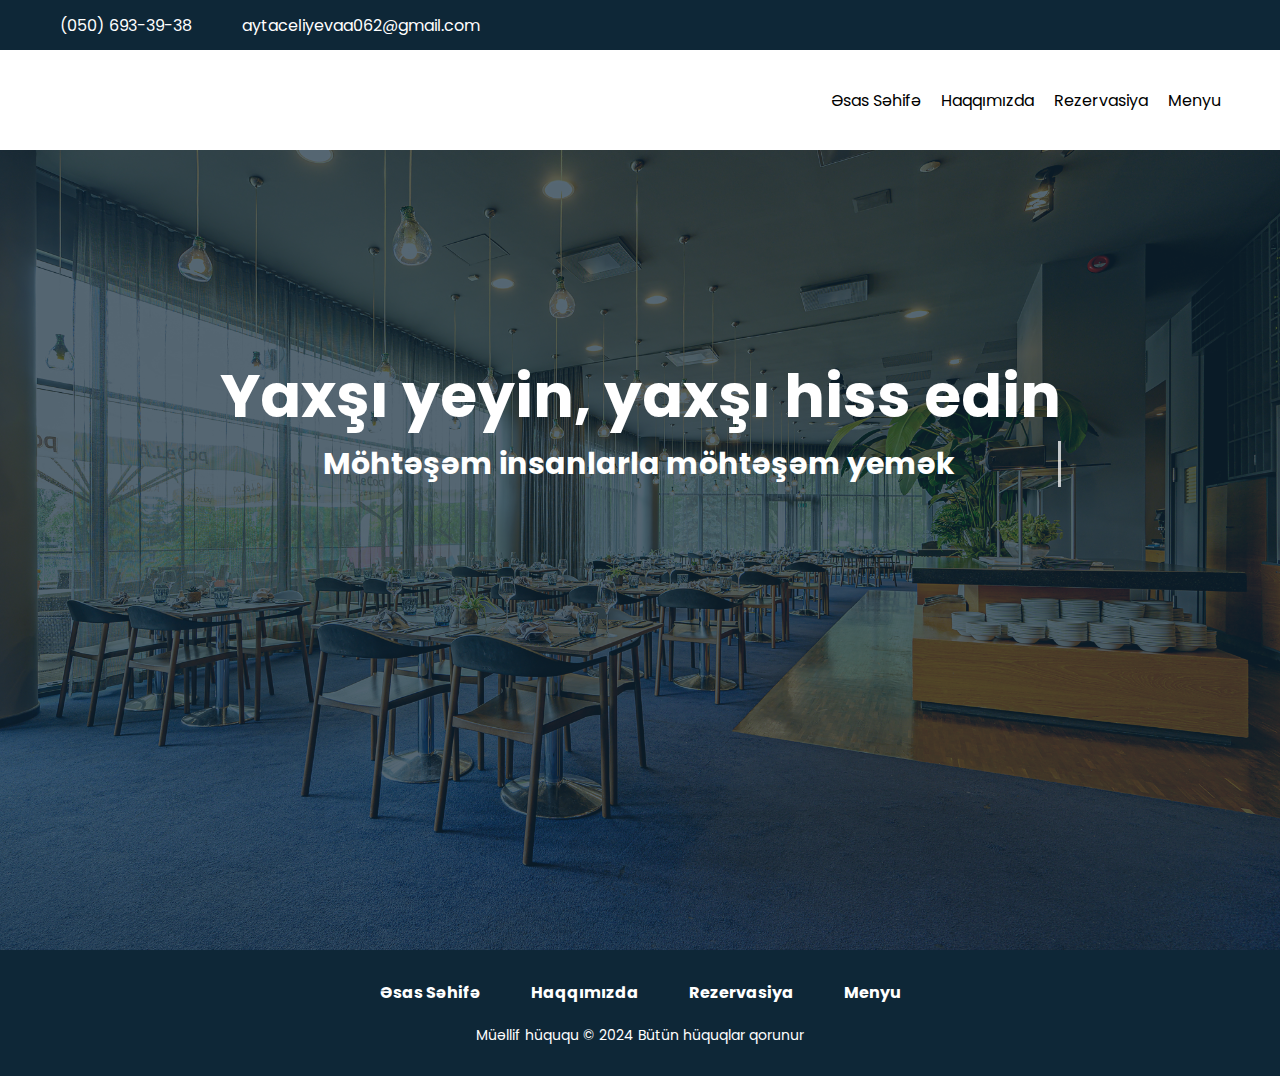
<file: index.html>
<!DOCTYPE html>
<html lang="en">
	<head>
		<meta charset="UTF-8" />
		<meta name="viewport" content="width=device-width, initial-scale=1.0" />
		<link rel="stylesheet" href="./index.css" />
		<link rel="stylesheet" href="./footer.css" />
		<link rel="stylesheet" href="./header.css" />

		<link
			rel="stylesheet"
			href="https://cdnjs.cloudflare.com/ajax/libs/font-awesome/6.2.1/css/all.min.css"
			integrity="sha512-MV7K8+y+gLIBoVD59lQIYicR65iaqukzvf/nwasF0nqhPay5w/9lJmVM2hMDcnK1OnMGCdVK+iQrJ7lzPJQd1w=="
			crossorigin="anonymous"
			referrerpolicy="no-referrer"
		/>
		<title>Lokma Baku</title>
	</head>
	<body>
		<div class="dark_bg">
			<div class="container">
				<div class="topbar">
					<ul>
						<li>
							<a href="tel:(050) 693-39-38"
								><i class="fa-solid fa-phone"></i
								><span class="contact-text"> (050) 693-39-38 </span>
							</a>
						</li>
						<li>
							<a href="mailto:aytaceliyevaa062@gmail.com"
								><i class="fa-solid fa-envelope"></i>
								<span class="contact-text">aytaceliyevaa062@gmail.com</span>
							</a>
						</li>
					</ul>
					<ul>
						<li>
							<a
								href="https://www.facebook.com/people/Lokma-Baku/61553702518374/"
								><i class="fa-brands fa-facebook"></i
							></a>
						</li>
						<li>
							<a href="https://www.instagram.com/lokmabaku/"
								><i class="fa-brands fa-instagram"></i
							></a>
						</li>
					</ul>
				</div>
			</div>
		</div>
		<div class="container">
			<header>
				<h1 class="logo">Lokma Baku</h1>
				<ul class="header-dropdown" id="menu">
					<li><a href="./index.html">Əsas Səhifə</a></li>
					<li><a href="./haqqimizda.html">Haqqımızda</a></li>
					<li><a href="./elaqe.html">Rezervasiya</a></li>
					<li class="has-dropdown">
						<a href="#">Menyu<i class="fa-solid fa-chevron-down"></i></a>
						<ul class="dropdown">
							<li><a href="./menyu.html">Lokma Baku Milli Mətbəx Setlər</a></li>
							<li><a href="./breakfast.html">Səhər yeməyi</a></li>
							<li><a href="./suplar.html">Suplar</a></li>
							<li><a href="./salatlar.html">Salatlar</a></li>
							<li><a href="./Pizzalar.html">Pizzalar</a></li>
							<li><a href="./Burgerler.html">Burgerlər</a></li>
							<li><a href="./Kabablar.html">Kabablar</a></li>
							<li><a href="./anayemekler.html">Ana yeməklər</a></li>
							<li><a href="./şirniyyatlar.html">Şirniyyatlar</a></li>
							<li><a href="./Çaylar.html">Çaylar</a></li>
							<li>
								<a href="./sərinləşdirici içkilər.html">Sərinləndirici içkilər</a>
							</li>
							<li><a href="./meyve.html">Meyvə şirələri</a></li>
						</ul>
					</li>
				</ul>
				<div id="burger-menu" class="burger-menu">
					<i class="fa-solid fa-bars"></i>
				</div>
			</header>
		</div>
		<section class="hero">
			<div class="hero-text">
				<h1>Yaxşı yeyin, yaxşı hiss edin</h1>
				<h2>Möhtəşəm insanlarla möhtəşəm yemək</h2>
			</div>
		</section>

		<footer class="footer">
			<div class="container">
				<div class="footer-top">
					<ul class="footer-menu">
						<li><a href="./index.html">Əsas Səhifə</a></li>
						<li><a href="./haqqimizda.html">Haqqımızda</a></li>
						<li><a href="./elaqe.html">Rezervasiya</a></li>
						<li><a href="./menyu.html">Menyu</a></li>
					</ul>
				</div>
				<div class="footer-bottom">
					<p>Müəllif hüququ © 2024 Bütün hüquqlar qorunur</p>
				</div>
			</div>
		</footer>
	</body>
	<script src="./index.js"></script>
</html>
</file>
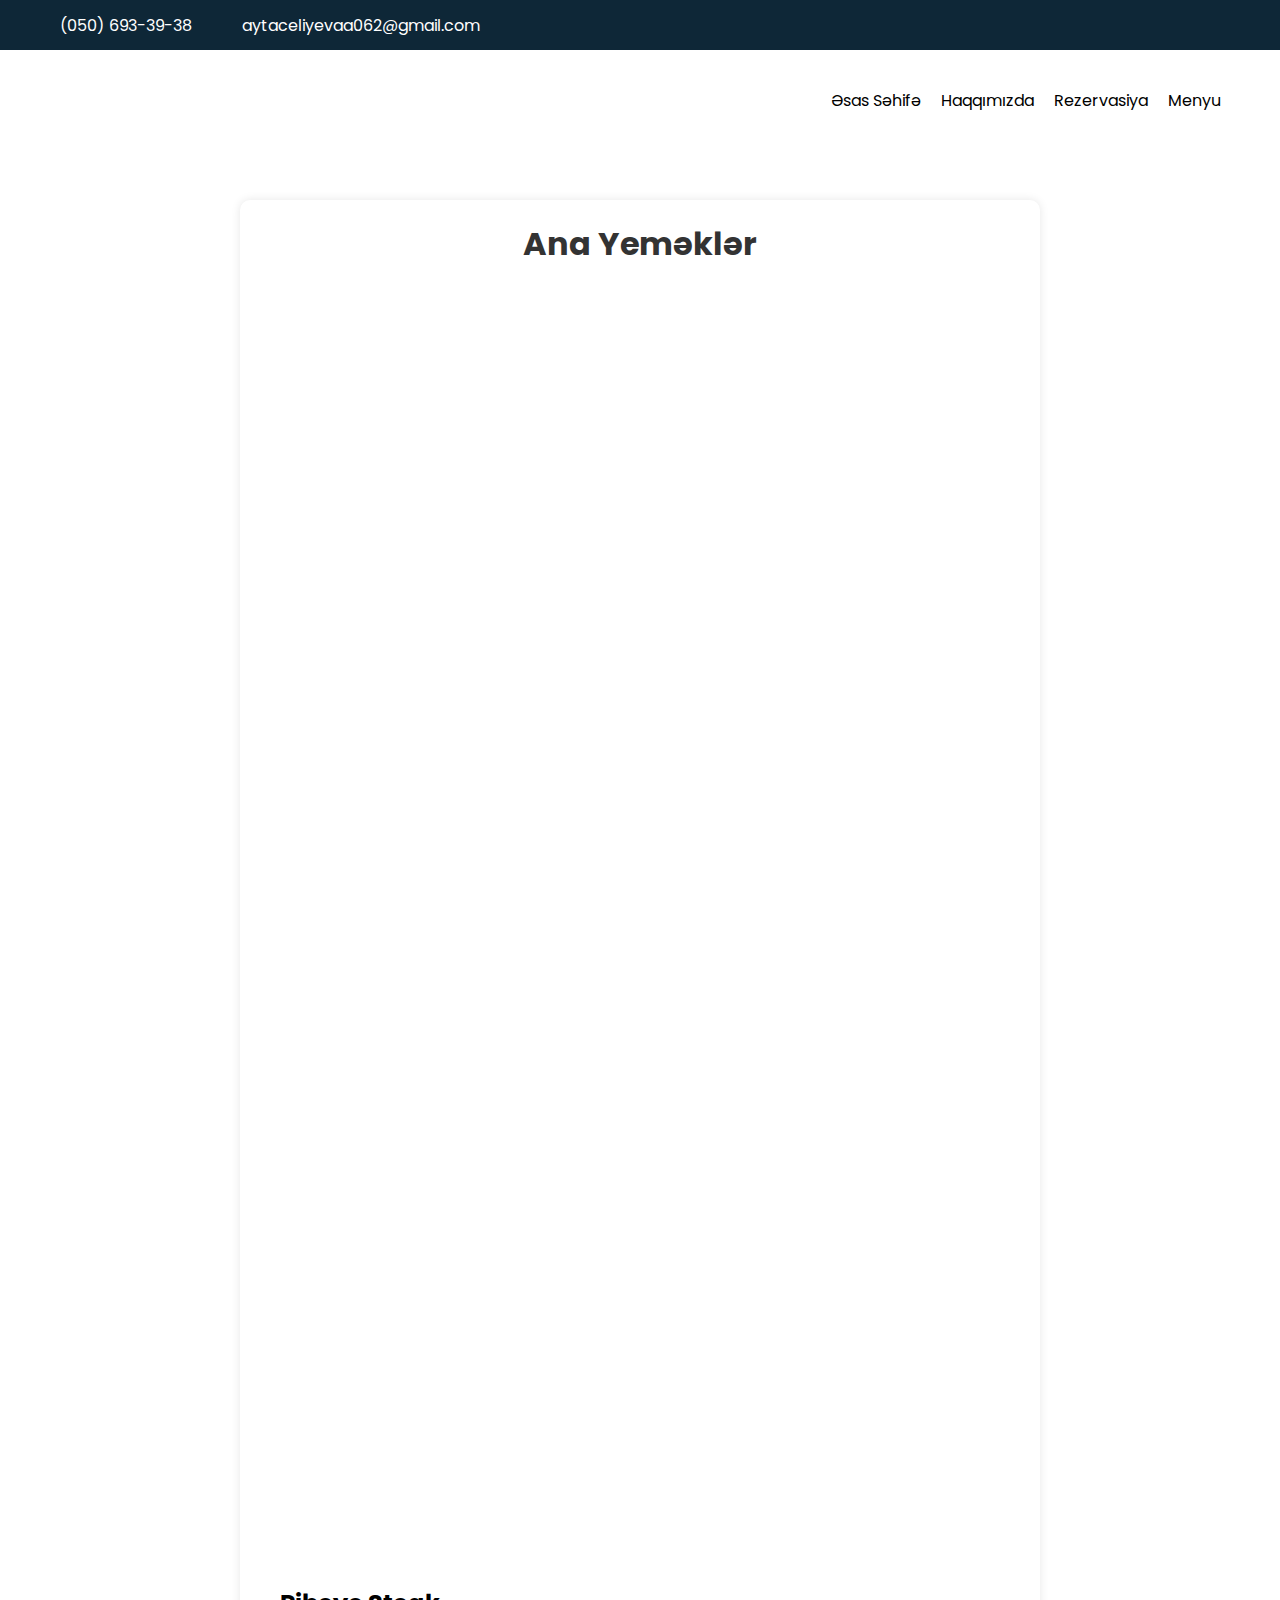
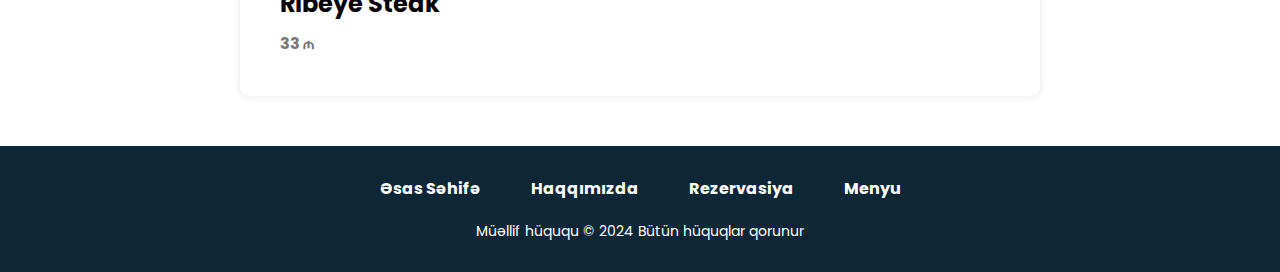
<file: anayemekler.html>
<!DOCTYPE html>
<html lang="en">
	<head>
		<meta charset="UTF-8" />
		<meta http-equiv="X-UA-Compatible" content="IE=edge" />
		<meta name="viewport" content="width=device-width, initial-scale=1.0" />
		<link rel="stylesheet" href="./menyu.css" />
		<link rel="stylesheet" href="./footer.css" />
		<link rel="stylesheet" href="./header.css" />
		<link
			rel="stylesheet"
			href="https://cdnjs.cloudflare.com/ajax/libs/font-awesome/6.2.1/css/all.min.css"
			integrity="sha512-MV7K8+y+gLIBoVD59lQIYicR65iaqukzvf/nwasF0nqhPay5w/9lJmVM2hMDcnK1OnMGCdVK+iQrJ7lzPJQd1w=="
			crossorigin="anonymous"
			referrerpolicy="no-referrer"
		/>
		<title>Lokma Baku</title>
	</head>
	<body>
		<div class="dark_bg">
			<div class="container">
				<div class="topbar">
					<ul>
						<li>
							<a href="tel:(050) 693-39-38"
								><i class="fa-solid fa-phone"></i
								><span class="contact-text"> (050) 693-39-38 </span>
							</a>
						</li>
						<li>
							<a href="mailto:aytaceliyevaa062@gmail.com"
								><i class="fa-solid fa-envelope"></i>
								<span class="contact-text">aytaceliyevaa062@gmail.com</span>
							</a>
						</li>
					</ul>
					<ul>
						<li>
							<a
								href="https://www.facebook.com/people/Lokma-Baku/61553702518374/"
								><i class="fa-brands fa-facebook"></i
							></a>
						</li>
						<li>
							<a href="https://www.instagram.com/lokmabaku/"
								><i class="fa-brands fa-instagram"></i
							></a>
						</li>
					</ul>
				</div>
			</div>
		</div>
		<div class="container">
			<header>
				<h1 class="logo">Lokma Baku</h1>
				<ul class="header-dropdown" id="menu">
					<li><a href="./index.html">Əsas Səhifə</a></li>
					<li><a href="./haqqimizda.html">Haqqımızda</a></li>
					<li><a href="./elaqe.html">Rezervasiya</a></li>
					<li class="has-dropdown">
						<a href="#">Menyu<i class="fa-solid fa-chevron-down"></i></a>
						<ul class="dropdown">
							<li><a href="./menyu.html">Lokma Baku Milli Mətbəx Setlər</a></li>
							<li><a href="./breakfast.html">Səhər yeməyi</a></li>
							<li><a href="./suplar.html">Suplar</a></li>
							<li><a href="./salatlar.html">Salatlar</a></li>
							<li><a href="./Pizzalar.html">Pizzalar</a></li>
							<li><a href="./Burgerler.html">Burgerlər</a></li>
							<li><a href="./Kabablar.html">Kabablar</a></li>
							<li><a href="./anayemekler.html">Ana yeməklər</a></li>
							<li><a href="./şirniyyatlar.html">Şirniyyatlar</a></li>
							<li><a href="./Çaylar.html">Çaylar</a></li>
							<li>
								<a href="./sərinləşdirici içkilər.html">Sərinləndirici içkilər</a>
							</li>
							<li><a href="./meyve.html">Meyvə şirələri</a></li>
						</ul>
					</li>
				</ul>
				<div id="burger-menu" class="burger-menu">
					<i class="fa-solid fa-bars"></i>
				</div>
			</header>
		</div>

		<div class="menu">
			<h1>Ana Yeməklər</h1>
			<div class="menu-items">
				<div class="menu-item">
					<img src="./images/anayemek1.jpg" alt="Karri souslu toyuq" />
					<div class="details">
						<h2>Karri souslu toyuq</h2>
						<p class="item-description">
							Toyuq filesi, Göbələk, Rəngli bibər, Karrili qaymaq, Qarışıq
							göyərti, Fri kartof
						</p>
						<span class="price">14 ₼</span>
					</div>
				</div>
				<div class="menu-item">
					<img src="./images/anayemek2.jpg" alt="Qrill Toyuq" />
					<div class="details">
						<h2>Qrill Toyuq</h2>
						<span class="price">14 ₼</span>
					</div>
				</div>
				<div class="menu-item">
					<img src="./images/anayemek3.jpg" alt="Toyuq Langet" />
					<div class="details">
						<h2>Toyuq Langet</h2>
						<span class="price">12 ₼</span>
					</div>
				</div>
				<div class="menu-item">
					<img src="./images/anayemek4.jpg" alt="Lokma Steak" />
					<div class="details">
						<h2>Lokma Steak</h2>
						<p class="item-description">
							Can əti, Kartof püresi, Qarışıq salat, Çeri pomidor
						</p>
						<span class="price">28 ₼</span>
					</div>
				</div>
				<div class="menu-item">
					<img src="./images/anayemek5.jpg" alt="Toyuq Şinitzel" />
					<div class="details">
						<h2>Toyuq Şinitzel</h2>
						<p class="item-description">
							Panirlənmiş toyuq şinitzeli, Kartof salatı, Qarışıq göyərti,
							Ədviyyatlı kərə yağı
						</p>
						<span class="price">14 ₼</span>
					</div>
				</div>
				<div class="menu-item">
					<img src="./images/anayemek6.jpg" alt="Göbələk soslu toyuq" />
					<div class="details">
						<h2>Göbələk soslu toyuq</h2>
						<p class="item-description">
							Qril toyuq filesi, Qarışıq göyərti , Kartof fri, Qaymaqlı göbələk
							sos
						</p>
						<span class="price">15 ₼</span>
					</div>
				</div>
				<div class="details">
					<h2>Ribeye Steak</h2>
					<span class="price">33 ₼</span>
				</div>
			</div>
		</div>

		<footer class="footer">
			<div class="container">
				<div class="footer-top">
					<ul class="footer-menu">
						<li><a href="./index.html">Əsas Səhifə</a></li>
						<li><a href="./haqqimizda.html">Haqqımızda</a></li>
						<li><a href="./elaqe.html">Rezervasiya</a></li>
						<li><a href="./menyu.html">Menyu</a></li>
					</ul>
				</div>
				<div class="footer-bottom">
					<p>Müəllif hüququ © 2024 Bütün hüquqlar qorunur</p>
				</div>
			</div>
		</footer>

		<script src="./index.js"></script>
	</body>
</html>
</file>
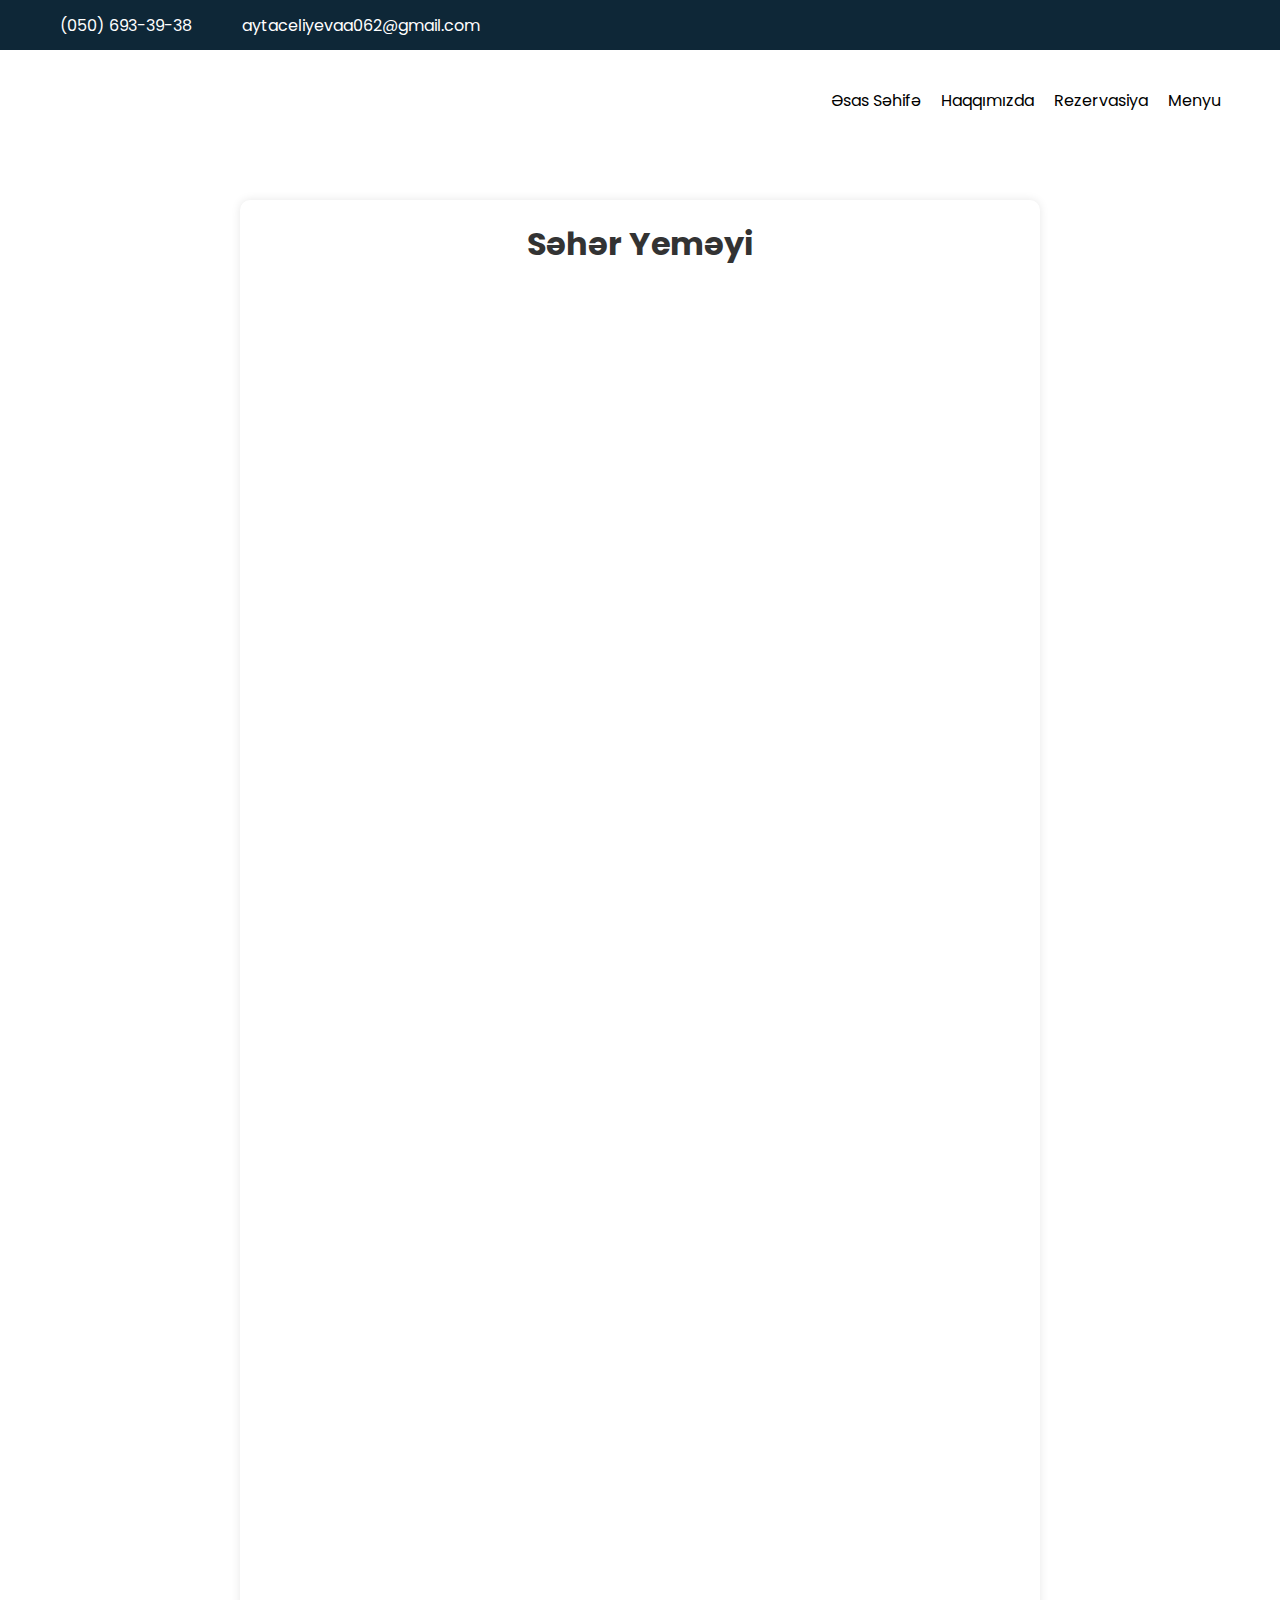
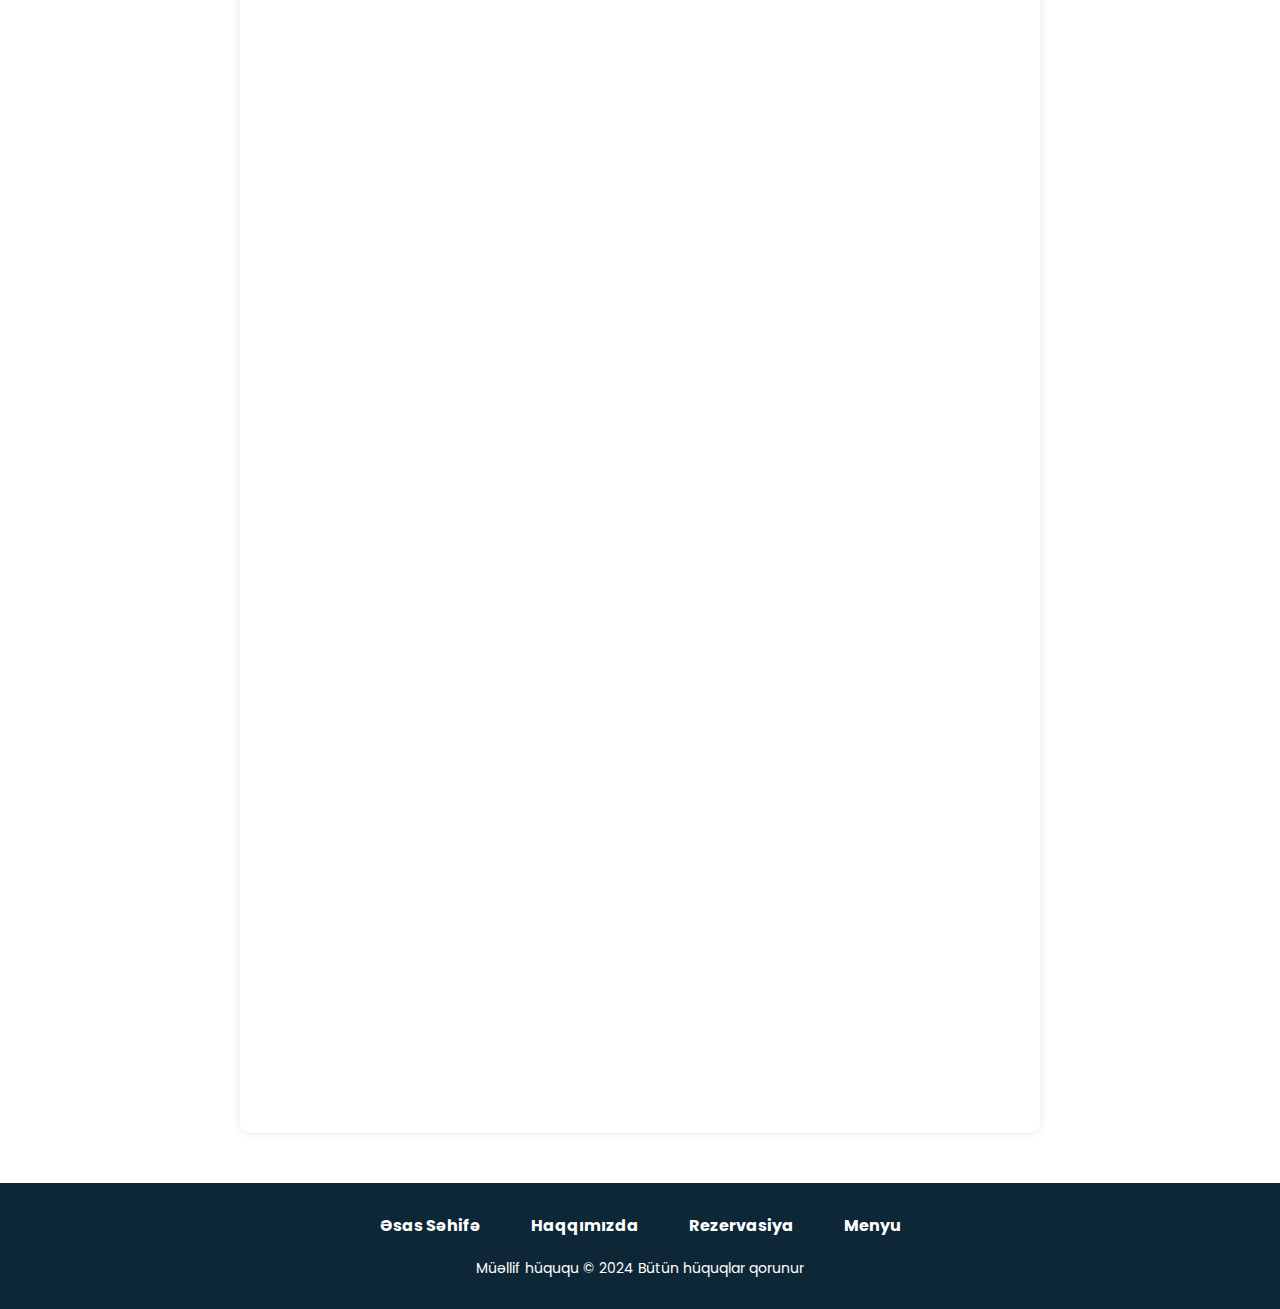
<file: breakfast.html>
<!DOCTYPE html>
<html lang="en">
	<head>
		<meta charset="UTF-8" />
		<meta http-equiv="X-UA-Compatible" content="IE=edge" />
		<meta name="viewport" content="width=device-width, initial-scale=1.0" />
		<link rel="stylesheet" href="./menyu.css" />
		<link rel="stylesheet" href="./footer.css" />
		<link rel="stylesheet" href="./header.css" />
		<link
			rel="stylesheet"
			href="https://cdnjs.cloudflare.com/ajax/libs/font-awesome/6.2.1/css/all.min.css"
			integrity="sha512-MV7K8+y+gLIBoVD59lQIYicR65iaqukzvf/nwasF0nqhPay5w/9lJmVM2hMDcnK1OnMGCdVK+iQrJ7lzPJQd1w=="
			crossorigin="anonymous"
			referrerpolicy="no-referrer"
		/>
		<title>Lokma Baku</title>
	</head>
	<body>
		<div class="dark_bg">
			<div class="container">
				<div class="topbar">
					<ul>
						<li>
							<a href="tel:(050) 693-39-38"
								><i class="fa-solid fa-phone"></i
								><span class="contact-text"> (050) 693-39-38 </span>
							</a>
						</li>
						<li>
							<a href="mailto:aytaceliyevaa062@gmail.com"
								><i class="fa-solid fa-envelope"></i>
								<span class="contact-text">aytaceliyevaa062@gmail.com</span>
							</a>
						</li>
					</ul>
					<ul>
						<li>
							<a
								href="https://www.facebook.com/people/Lokma-Baku/61553702518374/"
								><i class="fa-brands fa-facebook"></i
							></a>
						</li>
						<li>
							<a href="https://www.instagram.com/lokmabaku/"
								><i class="fa-brands fa-instagram"></i
							></a>
						</li>
					</ul>
				</div>
			</div>
		</div>
		<div class="container">
			<header>
				<h1 class="logo">Lokma Baku</h1>
				<ul class="header-dropdown" id="menu">
					<li><a href="./index.html">Əsas Səhifə</a></li>
					<li><a href="./haqqimizda.html">Haqqımızda</a></li>
					<li><a href="./elaqe.html">Rezervasiya</a></li>
					<li class="has-dropdown">
						<a href="#">Menyu<i class="fa-solid fa-chevron-down"></i></a>
						<ul class="dropdown">
							<li><a href="./menyu.html">Lokma Baku Milli Mətbəx Setlər</a></li>
							<li><a href="./breakfast.html">Səhər yeməyi</a></li>
							<li><a href="./suplar.html">Suplar</a></li>
							<li><a href="./salatlar.html">Salatlar</a></li>
							<li><a href="./Pizzalar.html">Pizzalar</a></li>
							<li><a href="./Burgerler.html">Burgerlər</a></li>
							<li><a href="./Kabablar.html">Kabablar</a></li>
							<li><a href="./anayemekler.html">Ana yeməklər</a></li>
							<li><a href="./şirniyyatlar.html">Şirniyyatlar</a></li>
							<li><a href="./Çaylar.html">Çaylar</a></li>
							<li>
								<a href="./sərinləşdirici içkilər.html">Sərinləndirici içkilər</a>
							</li>
							<li><a href="./meyve.html">Meyvə şirələri</a></li>
						</ul>
					</li>
				</ul>
				<div id="burger-menu" class="burger-menu">
					<i class="fa-solid fa-bars"></i>
				</div>
			</header>
		</div>
		<div class="menu">
			<h1>Səhər Yeməyi</h1>
			<div class="menu-items">
				<div class="menu-item">
					<img src="./images/serpme seher yemeyi.jpg" alt="səhər yeməyi" />
					<div class="details">
						<h2>Sərpmə Səhər Yeməyi</h2>
						<p class="item-description">
							Yağ, Bal, Qaymaq, Kəsmik, Şor, Pendir çeşidləri, Kolbasa
							çeşidləri, Mürəbbə çeşidləri, Qatılaşdırılmış süd, Nutella,
							Zeytun, Xiyar, Pomidor, Bibər, Qarışıq güyərti, Souslu sosis,
							Sucuklu qızartma, Pomidor-yumurta, Qaynadılmış yumurta, Göz
							yumurta, Simit, Siqara börəyi, Blinçik + LİMİTSİZ ÇAY və ÇÖRƏK
						</p>
						<span class="price">29 ₼</span>
					</div>
				</div>
				<div class="menu-item">
					<img src="./images/a1.jpg" alt="Tost sucuklu" />
					<div class="details">
						<h2>Tost sucuklu</h2>
						<p class="item-description">Tost çörək, Kaşar pendir, Sucuk</p>
						<span class="price">9 ₼</span>
					</div>
				</div>
				<div class="menu-item">
					<img src="./images/a2.jpg" alt="Tost qarışıq" />
					<div class="details">
						<h2>Tost qarışıq</h2>
						<p class="item-description">
							tost çörək, Kaşar pendir, Yumurta, Sucuk
						</p>
						<span class="price">10 ₼</span>
					</div>
				</div>
				<div class="menu-item">
					<img src="./images/a3.jpg" alt="Tost sadə" />
					<div class="details">
						<h2>Tost sadə</h2>
						<p class="item-description">Tost çörək, Kaşar pendir</p>
						<span class="price">8 ₼</span>
					</div>
				</div>
				<div class="menu-item">
					<img src="./images/omlet.webp" alt="omlet" />
					<div class="details">
						<h2>Omlet Kahvaltı</h2>
						<span class="price">6 ₼</span>
					</div>
				</div>
				<div class="menu-item">
					<img src="./images/menemen-6399183_1280.jpg" alt="menemen" />
					<div class="details">
						<h2>Menemen</h2>
						<p class="item-description">Pomidor, yumurta, kərə yağı.</p>
						<span class="price">6 ₼</span>
					</div>
				</div>
				<div class="menu-item">
					<img src="./images/sahanda yumurta.jpg" alt="Sahanda Sadə Yumurta" />
					<div class="details">
						<h2>Sahanda Sadə Yumurta</h2>
						<span class="price">5 ₼</span>
					</div>
				</div>
				<div class="menu-item">
					<img src="./images/Qovurmalı Yumurta.avif" alt="Qovurmalı Yumurta" />
					<div class="details">
						<h2>Qovurmalı Yumurta</h2>
						<p class="item-description">
							Yumurta, mal ətindən Naxçıvan qovurması, kərə yağı.
						</p>
						<span class="price">7 ₼</span>
					</div>
				</div>
				<div class="menu-item">
					<img src="./images/simit.jpg" alt="Simit Kahvaltı" />
					<div class="details">
						<h2>Simit Kahvaltı</h2>
						<span class="price">8 ₼</span>
					</div>
				</div>
				<div class="menu-item">
					<img
						src="./images/sucuklu-yumurta_05.03.2020_03_27_37.jpg"
						alt="Sucuklu Yumurta"
					/>
					<div class="details">
						<h2>Sucuklu Yumurta</h2>
						<span class="price">6 ₼</span>
					</div>
				</div>
			</div>
		</div>
		<footer class="footer">
			<div class="container">
				<div class="footer-top">
					<ul class="footer-menu">
						<li><a href="./index.html">Əsas Səhifə</a></li>
						<li><a href="./haqqimizda.html">Haqqımızda</a></li>
						<li><a href="./elaqe.html">Rezervasiya</a></li>
						<li><a href="./menyu.html">Menyu</a></li>
					</ul>
				</div>
				<div class="footer-bottom">
					<p>Müəllif hüququ © 2024 Bütün hüquqlar qorunur</p>
				</div>
			</div>
		</footer>
		<script src="./index.js"></script>
	</body>
</html>
</file>
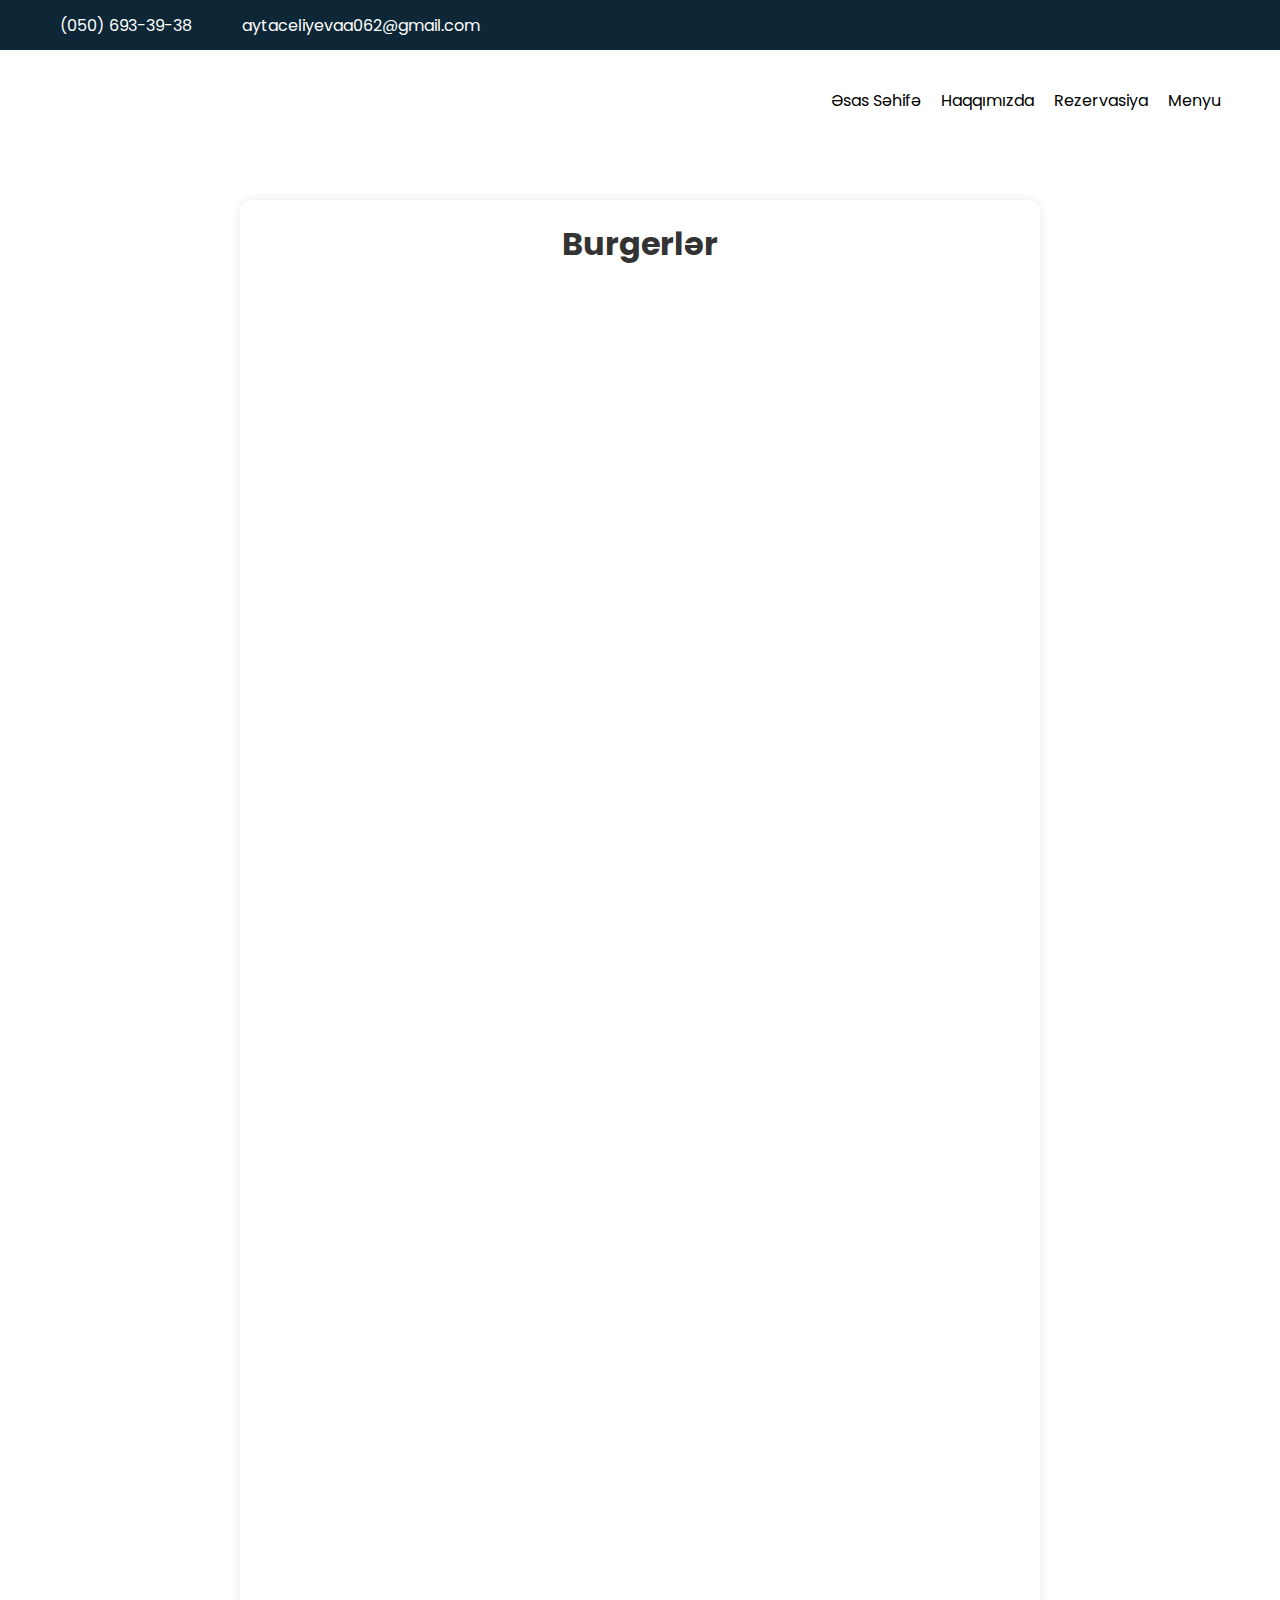
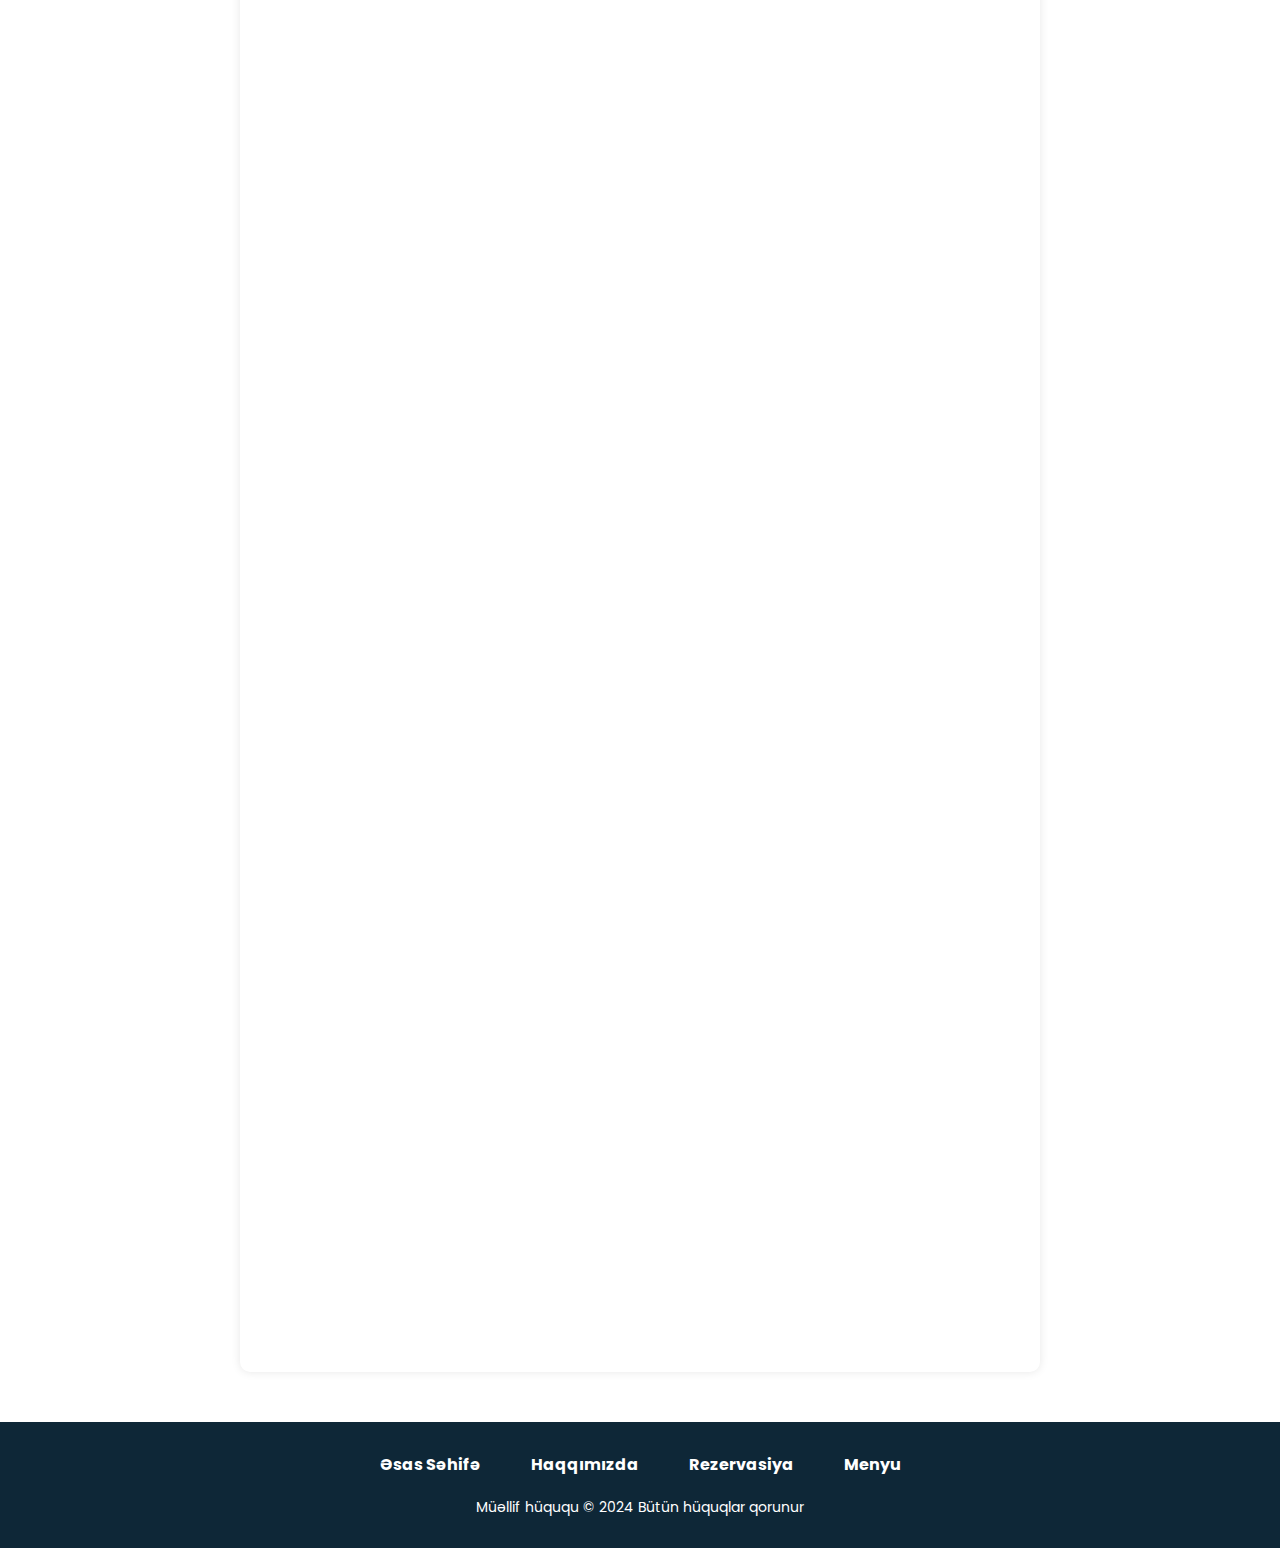
<file: Burgerler.html>
<!DOCTYPE html>
<html lang="en">
	<head>
		<meta charset="UTF-8" />
		<meta http-equiv="X-UA-Compatible" content="IE=edge" />
		<meta name="viewport" content="width=device-width, initial-scale=1.0" />
		<link rel="stylesheet" href="./menyu.css" />
		<link rel="stylesheet" href="./footer.css" />
		<link rel="stylesheet" href="./header.css" />
		<link
			rel="stylesheet"
			href="https://cdnjs.cloudflare.com/ajax/libs/font-awesome/6.2.1/css/all.min.css"
			integrity="sha512-MV7K8+y+gLIBoVD59lQIYicR65iaqukzvf/nwasF0nqhPay5w/9lJmVM2hMDcnK1OnMGCdVK+iQrJ7lzPJQd1w=="
			crossorigin="anonymous"
			referrerpolicy="no-referrer"
		/>
		<title>Lokma Baku</title>
	</head>
	<body>
		<div class="dark_bg">
			<div class="container">
				<div class="topbar">
					<ul>
						<li>
							<a href="tel:(050) 693-39-38"
								><i class="fa-solid fa-phone"></i
								><span class="contact-text"> (050) 693-39-38 </span>
							</a>
						</li>
						<li>
							<a href="mailto:aytaceliyevaa062@gmail.com"
								><i class="fa-solid fa-envelope"></i>
								<span class="contact-text">aytaceliyevaa062@gmail.com</span>
							</a>
						</li>
					</ul>
					<ul>
						<li>
							<a
								href="https://www.facebook.com/people/Lokma-Baku/61553702518374/"
								><i class="fa-brands fa-facebook"></i
							></a>
						</li>
						<li>
							<a href="https://www.instagram.com/lokmabaku/"
								><i class="fa-brands fa-instagram"></i
							></a>
						</li>
					</ul>
				</div>
			</div>
		</div>
		<div class="container">
			<header>
				<h1 class="logo">Lokma Baku</h1>
				<ul class="header-dropdown" id="menu">
					<li><a href="./index.html">Əsas Səhifə</a></li>
					<li><a href="./haqqimizda.html">Haqqımızda</a></li>
					<li><a href="./elaqe.html">Rezervasiya</a></li>
					<li class="has-dropdown">
						<a href="#">Menyu<i class="fa-solid fa-chevron-down"></i></a>
						<ul class="dropdown">
							<li><a href="./menyu.html">Lokma Baku Milli Mətbəx Setlər</a></li>
							<li><a href="./breakfast.html">Səhər yeməyi</a></li>
							<li><a href="./suplar.html">Suplar</a></li>
							<li><a href="./salatlar.html">Salatlar</a></li>
							<li><a href="./Pizzalar.html">Pizzalar</a></li>
							<li><a href="./Burgerler.html">Burgerlər</a></li>
							<li><a href="./Kabablar.html">Kabablar</a></li>
							<li><a href="./anayemekler.html">Ana yeməklər</a></li>
							<li><a href="./şirniyyatlar.html">Şirniyyatlar</a></li>
							<li><a href="./Çaylar.html">Çaylar</a></li>
							<li>
								<a href="./sərinləşdirici içkilər.html">Sərinləndirici içkilər</a>
							</li>
							<li><a href="./meyve.html">Meyvə şirələri</a></li>
						</ul>
					</li>
				</ul>
				<div id="burger-menu" class="burger-menu">
					<i class="fa-solid fa-bars"></i>
				</div>
			</header>
		</div>
		<div class="menu">
			<h1>Burgerlər</h1>
			<div class="menu-items">
				<div class="menu-item">
					<img src="./images/burger1.avif" alt="Ət Hamburger" />
					<div class="details">
						<h2>Ət Hamburger</h2>
						<p class="item-description">
							Burger çörəyi, dana əti, kahı, pomidor, turşu xiyar, özəl sous
						</p>
						<span class="price">6.90 ₼</span>
					</div>
				</div>
				<div class="menu-item">
					<img src="./images/burger2.jpg" alt="Ət Çizburger" />
					<div class="details">
						<h2>Ət Çizburger</h2>
						<p class="item-description">
							Burger çörəyi, mal əti, kaşar pendiri, kahı, pomidor, xiyar
							turşusu, xüsusi sous.
						</p>
						<span class="price">7.50 ₼</span>
					</div>
				</div>
				<div class="menu-item">
					<img src="./images/burger3.jpg" alt="Toyuq Hamburger" />
					<div class="details">
						<h2>Toyuq Hamburger</h2>
						<p class="item-description">
							Burger çörəyi, toyuq əti, kahı, pomidor, xiyar turşusu, xüsusi
							sous.
						</p>
						<span class="price">5.30 ₼</span>
					</div>
				</div>
				<div class="menu-item">
					<img src="./images/burger4.avif" alt="Toyuqlu Çizburger" />
					<div class="details">
						<h2>Toyuqlu Çizburger</h2>
						<p class="item-description">
							Burger çörəyi, toyuq əti, kahı, pomidor, kaşar pendiri, turşu
							xiyar, özəl sous
						</p>
						<span class="price">6 ₼</span>
					</div>
				</div>
				<div class="menu-item">
					<img
						src="./images/burger5.avif"
						alt="Qovurmalı Burger, Kartof Fri və Sərin Içki"
					/>
					<div class="details">
						<h2>Qovurmalı Burger, Kartof Fri və Sərin Içki</h2>
						<p class="item-description">
							Burger çörəyi, mal ətindən Naxçıvan qovurması, pomidor, xiyar
							turşusu, xüsusi sous, kartof fri, mayonez, ketçup, sərin içki.
						</p>
						<span class="price">9.60 ₼</span>
					</div>
				</div>
				<div class="menu-item">
					<img
						src="./images/burger6.avif"
						alt="Qovurmalı Pendirli Burger, Kartof Fri və Sərin Içki"
					/>
					<div class="details">
						<h2>Qovurmalı Pendirli Burger, Kartof Fri və Sərin Içki</h2>
						<p class="item-description">
							Burger çörəyi, mal ətindən Naxçıvan qovurması, kaşar pendiri,
							pomidor, xiyar turşusu, xüsusi sous, kartof fri, mayonez, ketçup,
							sərin içki.
						</p>
						<span class="price">9.90 ₼</span>
					</div>
				</div>
				<div class="menu-item">
					<img
						src="./images/burger7.avif"
						alt="Ət Çizburger, Kartof Fri və Sərin Içki"
					/>
					<div class="details">
						<h2>Ət Çizburger, Kartof Fri və Sərin Içki</h2>
						<p class="item-description">
							Burger çörəyi, mal əti, kaşar pendiri, kahı, pomidor, xiyar
							turşusu, xüsusi sous, kartof fri, mayonez, ketçup, sərin içki.
						</p>
						<span class="price">9.90 ₼</span>
					</div>
				</div>
				<div class="menu-item">
					<img
						src="./images/burger8.avif"
						alt="Toyuq Çizburger, Kartof Fri və Sərin Içki"
					/>
					<div class="details">
						<h2>Toyuq Çizburger, Kartof Fri və Sərin Içki</h2>
						<p class="item-description">
							Burger çörəyi,toyuq əti, kaşar pendiri, kahı, pomidor, xiyar
							turşusu, xüsusi sous, kartof fri, mayonez, ketçup, sərin içki.
						</p>
						<span class="price">8.90 ₼</span>
					</div>
				</div>
				<div class="menu-item">
					<img
						src="./images/burger9.avif"
						alt="Ət Hamburger, Kartof Fri və Sərin Içki"
					/>
					<div class="details">
						<h2>Ət Hamburger, Kartof Fri və Sərin Içki</h2>
						<p class="item-description">
							Burger çörəyi, mal əti, kahı, pomidor, xiyar turşusu, xüsusi sous,
							kartof fri, mayonez, ketçup, sərin içki.
						</p>
						<span class="price">9 ₼</span>
					</div>
				</div>
				<div class="menu-item">
					<img src="./images/burger10.avif" alt="Kids Ət Burger" />
					<div class="details">
						<h2>Kids Ət Burger</h2>
						<p class="item-description">
							Burger çörəyi, mal əti, kahı, pomidor, xiyar turşusu, xüsusi sous,
							kartof fri, ketçup, mayonez, cappy mini.
						</p>
						<span class="price">8.70 ₼</span>
					</div>
				</div>
				<div class="menu-item">
					<img src="./images/burger11.avif" alt="Kids Toyuq Burger" />
					<div class="details">
						<h2>Kids Toyuq Burger</h2>
						<p class="item-description">
							Burger çörəyi,toyuq əti, kahı, pomidor, xiyar turşusu, xüsusi
							sous, kartof fri, ketçup, mayonez, cappy mini.
						</p>
						<span class="price">8.30 ₼</span>
					</div>
				</div>
				<div class="menu-item">
					<img src="./images/burger12.avif" alt="Kids Nuggets" />
					<div class="details">
						<h2>Kids Nuggets</h2>
						<p class="item-description">
							Panko olunmuş toyuq filesi, kartof fri, özəl sous, cappy mini.
						</p>
						<span class="price">9 ₼</span>
					</div>
				</div>
			</div>
		</div>
		<footer class="footer">
			<div class="container">
				<div class="footer-top">
					<ul class="footer-menu">
						<li><a href="./index.html">Əsas Səhifə</a></li>
						<li><a href="./haqqimizda.html">Haqqımızda</a></li>
						<li><a href="./elaqe.html">Rezervasiya</a></li>
						<li><a href="./menyu.html">Menyu</a></li>
					</ul>
				</div>
				<div class="footer-bottom">
					<p>Müəllif hüququ © 2024 Bütün hüquqlar qorunur</p>
				</div>
			</div>
		</footer>

		<script src="./index.js"></script>
	</body>
</html>
</file>
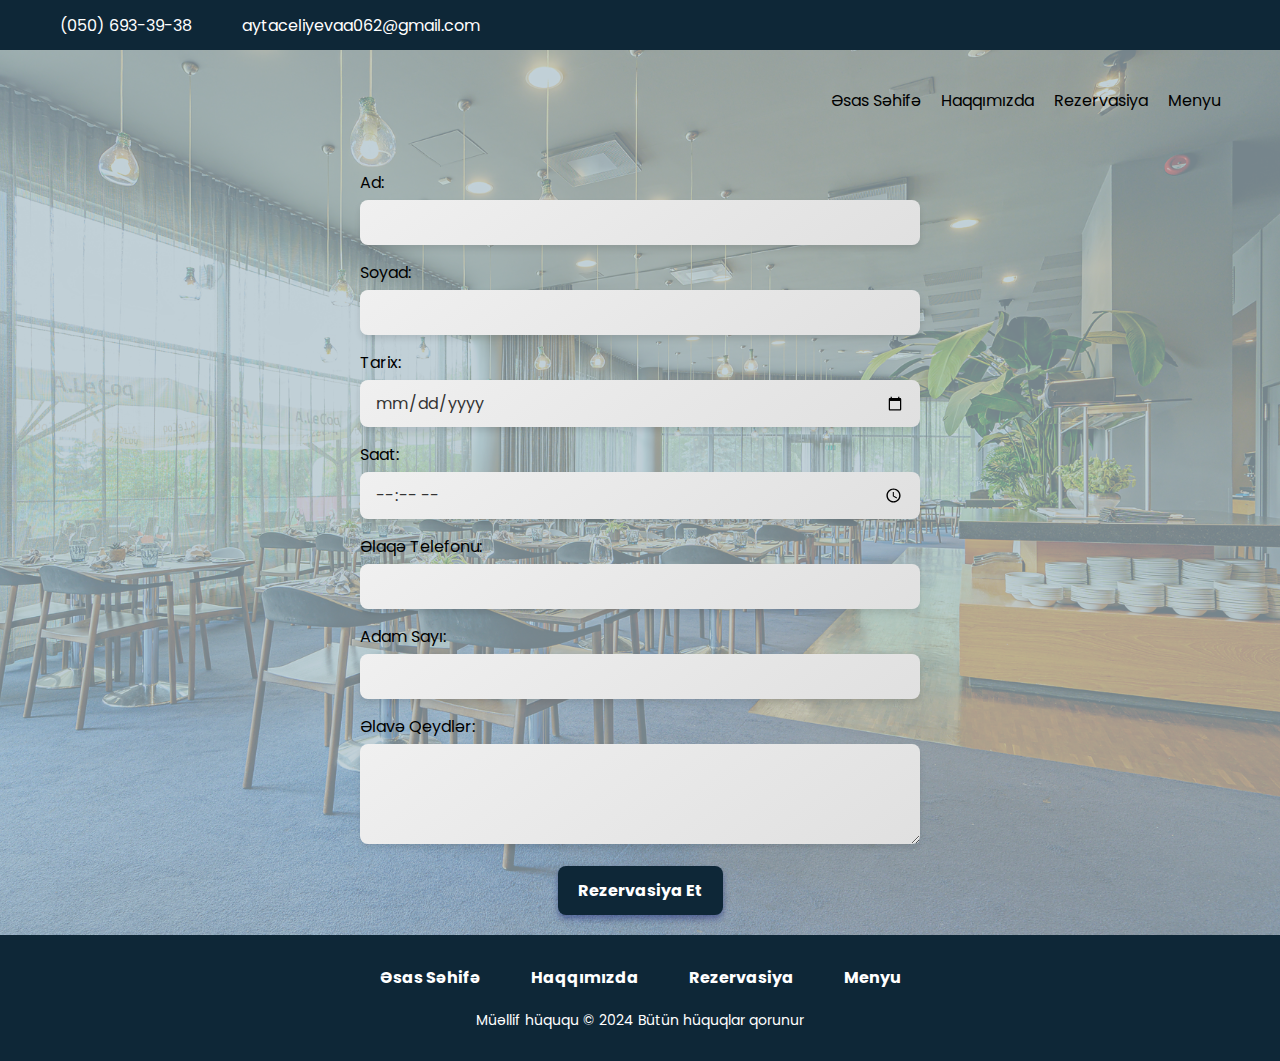
<file: elaqe.html>
<!DOCTYPE html>
<html lang="en">
	<head>
		<meta charset="UTF-8" />
		<meta name="viewport" content="width=device-width, initial-scale=1.0" />
		<title>Lokma Baku</title>
		<link rel="stylesheet" href="./elaqe.css" />
		<link rel="stylesheet" href="./footer.css" />
		<link rel="stylesheet" href="./header.css" />
		<link
			rel="stylesheet"
			href="https://cdnjs.cloudflare.com/ajax/libs/font-awesome/6.2.1/css/all.min.css"
			integrity="sha512-MV7K8+y+gLIBoVD59lQIYicR65iaqukzvf/nwasF0nqhPay5w/9lJmVM2hMDcnK1OnMGCdVK+iQrJ7lzPJQd1w=="
			crossorigin="anonymous"
			referrerpolicy="no-referrer"
		/>
		<link rel="preconnect" href="https://fonts.googleapis.com" />
		<link rel="preconnect" href="https://fonts.gstatic.com" crossorigin />
		<link
			href="https://fonts.googleapis.com/css2?family=Lato:ital,wght@0,100;0,300;0,400;0,700;0,900;1,100;1,300;1,400;1,700;1,900&family=Montserrat:ital,wght@0,100..900;1,100..900&family=Roboto:ital,wght@0,100;0,300;0,400;0,500;0,700;0,900;1,100;1,300;1,400;1,500;1,700;1,900&display=swap"
			rel="stylesheet"
		/>
	</head>
	<body>
		<div class="dark_bg">
			<div class="container">
				<div class="topbar">
					<ul>
						<li>
							<a href="tel:(050) 693-39-38"
								><i class="fa-solid fa-phone"></i
								><span class="contact-text"> (050) 693-39-38 </span>
							</a>
						</li>
						<li>
							<a href="mailto:aytaceliyevaa062@gmail.com"
								><i class="fa-solid fa-envelope"></i>
								<span class="contact-text">aytaceliyevaa062@gmail.com</span>
							</a>
						</li>
					</ul>
					<ul>
						<li>
							<a
								href="https://www.facebook.com/people/Lokma-Baku/61553702518374/"
								><i class="fa-brands fa-facebook"></i
							></a>
						</li>
						<li>
							<a href="https://www.instagram.com/lokmabaku/"
								><i class="fa-brands fa-instagram"></i
							></a>
						</li>
					</ul>
				</div>
			</div>
		</div>
		<div class="container">
			<header>
				<h1 class="logo">Lokma Baku</h1>
				<ul class="header-dropdown" id="menu">
					<li><a href="./index.html">Əsas Səhifə</a></li>
					<li><a href="./haqqimizda.html">Haqqımızda</a></li>
					<li><a href="./elaqe.html">Rezervasiya</a></li>
					<li class="has-dropdown">
						<a href="#">Menyu<i class="fa-solid fa-chevron-down"></i></a>
						<ul class="dropdown">
							<li><a href="./menyu.html">Lokma Baku Milli Mətbəx Setlər</a></li>
							<li><a href="./breakfast.html">Səhər yeməyi</a></li>
							<li><a href="./suplar.html">Suplar</a></li>
							<li><a href="./salatlar.html">Salatlar</a></li>
							<li><a href="./Pizzalar.html">Pizzalar</a></li>
							<li><a href="./Burgerler.html">Burgerlər</a></li>
							<li><a href="./Kabablar.html">Kabablar</a></li>
							<li><a href="./anayemekler.html">Ana yeməklər</a></li>
							<li><a href="./şirniyyatlar.html">Şirniyyatlar</a></li>
							<li><a href="./Çaylar.html">Çaylar</a></li>
							<li><a href=".sərinləşdirici içkilər.html">Sərinləndirici içkilər</a></li>
							<li><a href="./meyve.html">Meyvə şirələri</a></li>
						</ul>
					</li>
				</ul>
				<div id="burger-menu" class="burger-menu">
					<i class="fa-solid fa-bars"></i>
				</div>
			</header>
		</div>
		<div class="form">
			<form id="form">
				<div class="input-group">
					<label for="ad">Ad:</label>
					<input type="text" id="ad" name="ad" required />
				</div>
				<div class="input-group">
					<label for="soyad">Soyad:</label>
					<input type="text" id="soyad" name="soyad" required />
				</div>
				<div class="input-group">
					<label for="tarix">Tarix:</label>
					<input type="date" id="tarix" name="tarix" required />
				</div>
				<div class="input-group">
					<label for="saat">Saat:</label>
					<input type="time" id="saat" name="saat" required />
				</div>
				<div class="input-group">
					<label for="telefon">Əlaqə Telefonu:</label>
					<input type="tel" id="telefon" name="telefon" required />
				</div>
				<div class="input-group">
					<label for="adam_sayi">Adam Sayı:</label>
					<input
						type="number"
						id="adam_sayi"
						name="adam_sayi"
						min="1"
						max="10"
						required
					/>
				</div>
				<div class="input-group">
					<label for="qeyd">Əlavə Qeydlər:</label>
					<textarea id="qeyd" name="qeyd"></textarea>
				</div>
				<button type="submit" id="submitBtn">Rezervasiya Et</button>
			</form>
		</div>
		<footer class="footer">
			<div class="container">
				<div class="footer-top">
					<ul class="footer-menu">
						<li><a href="./index.html">Əsas Səhifə</a></li>
						<li><a href="./haqqimizda.html">Haqqımızda</a></li>
						<li><a href="./elaqe.html">Rezervasiya</a></li>
						<li><a href="./menyu.html">Menyu</a></li>
					</ul>
				</div>
				<div class="footer-bottom">
					<p>Müəllif hüququ © 2024 Bütün hüquqlar qorunur</p>
				</div>
			</div>
		</footer>
		<script src="./elaqe.js" ></script>
		<script src="./index.js" ></script>
	</body>
</html>
</file>
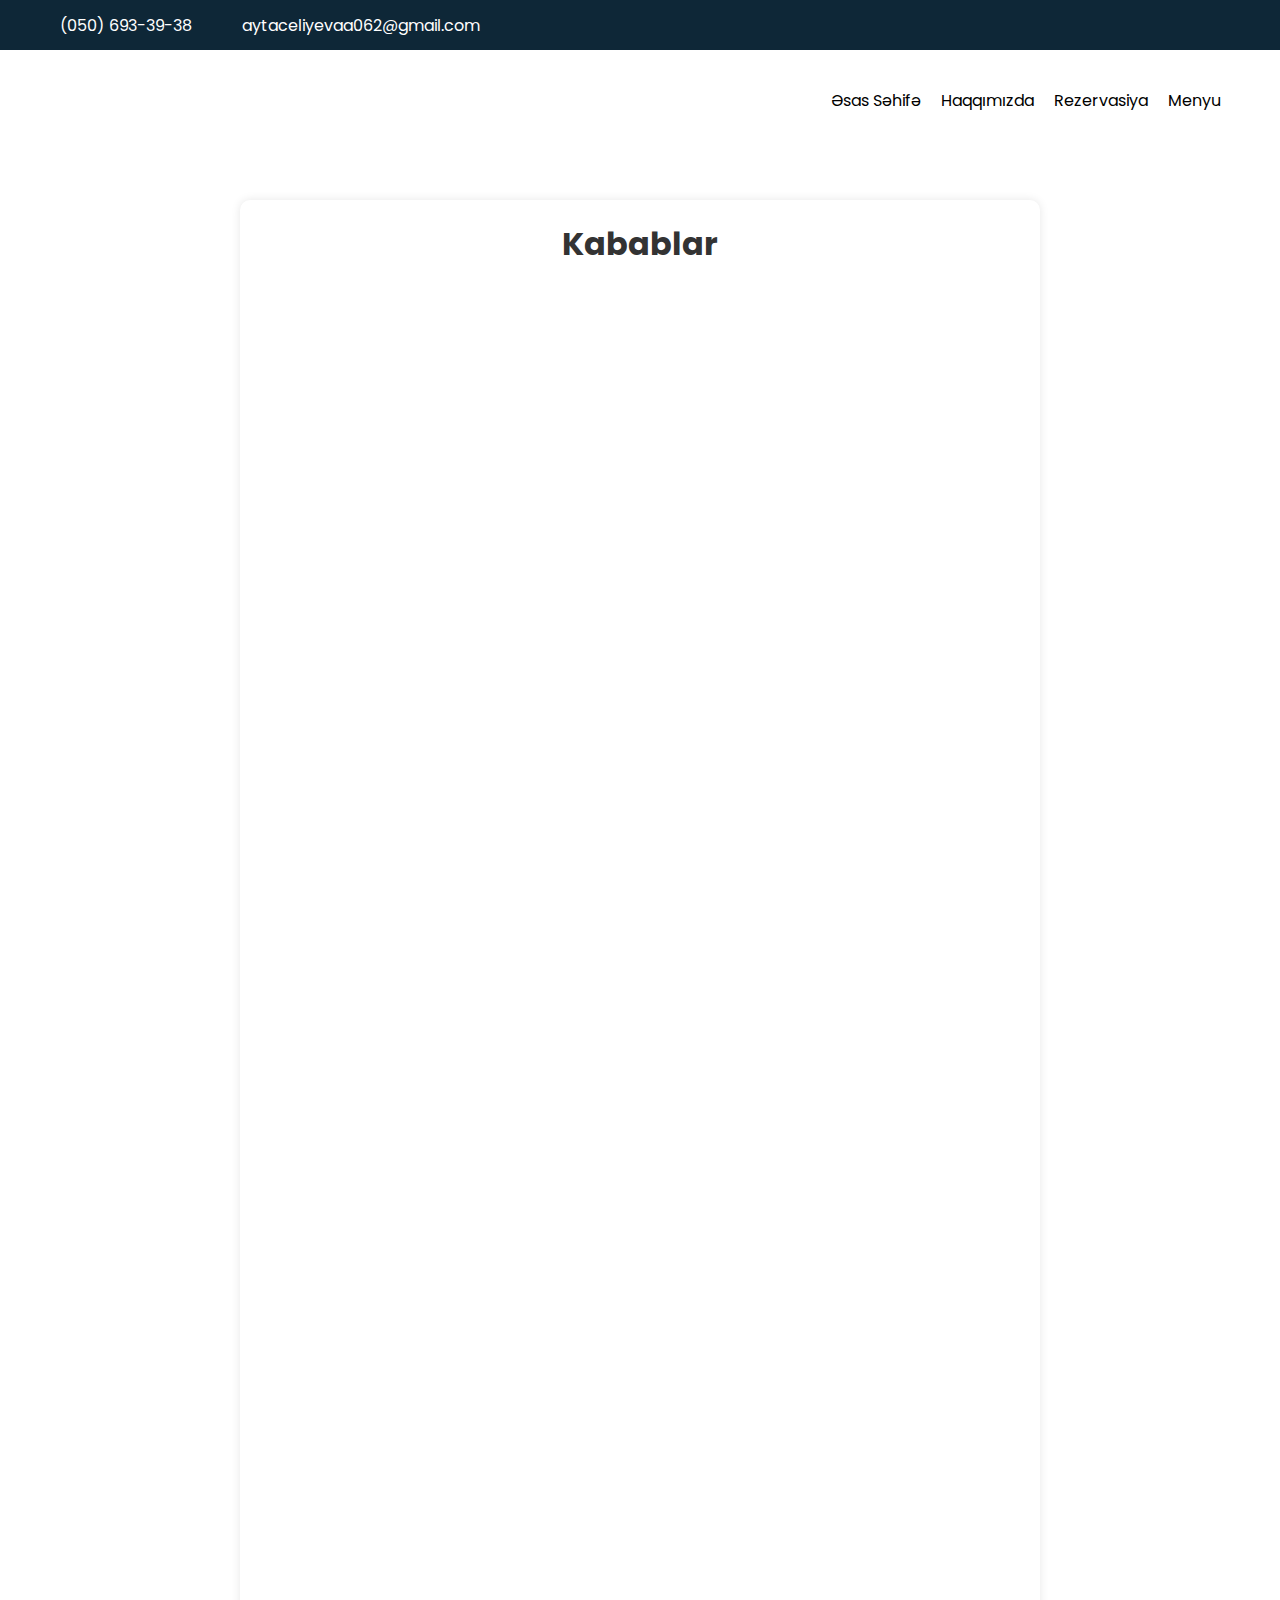
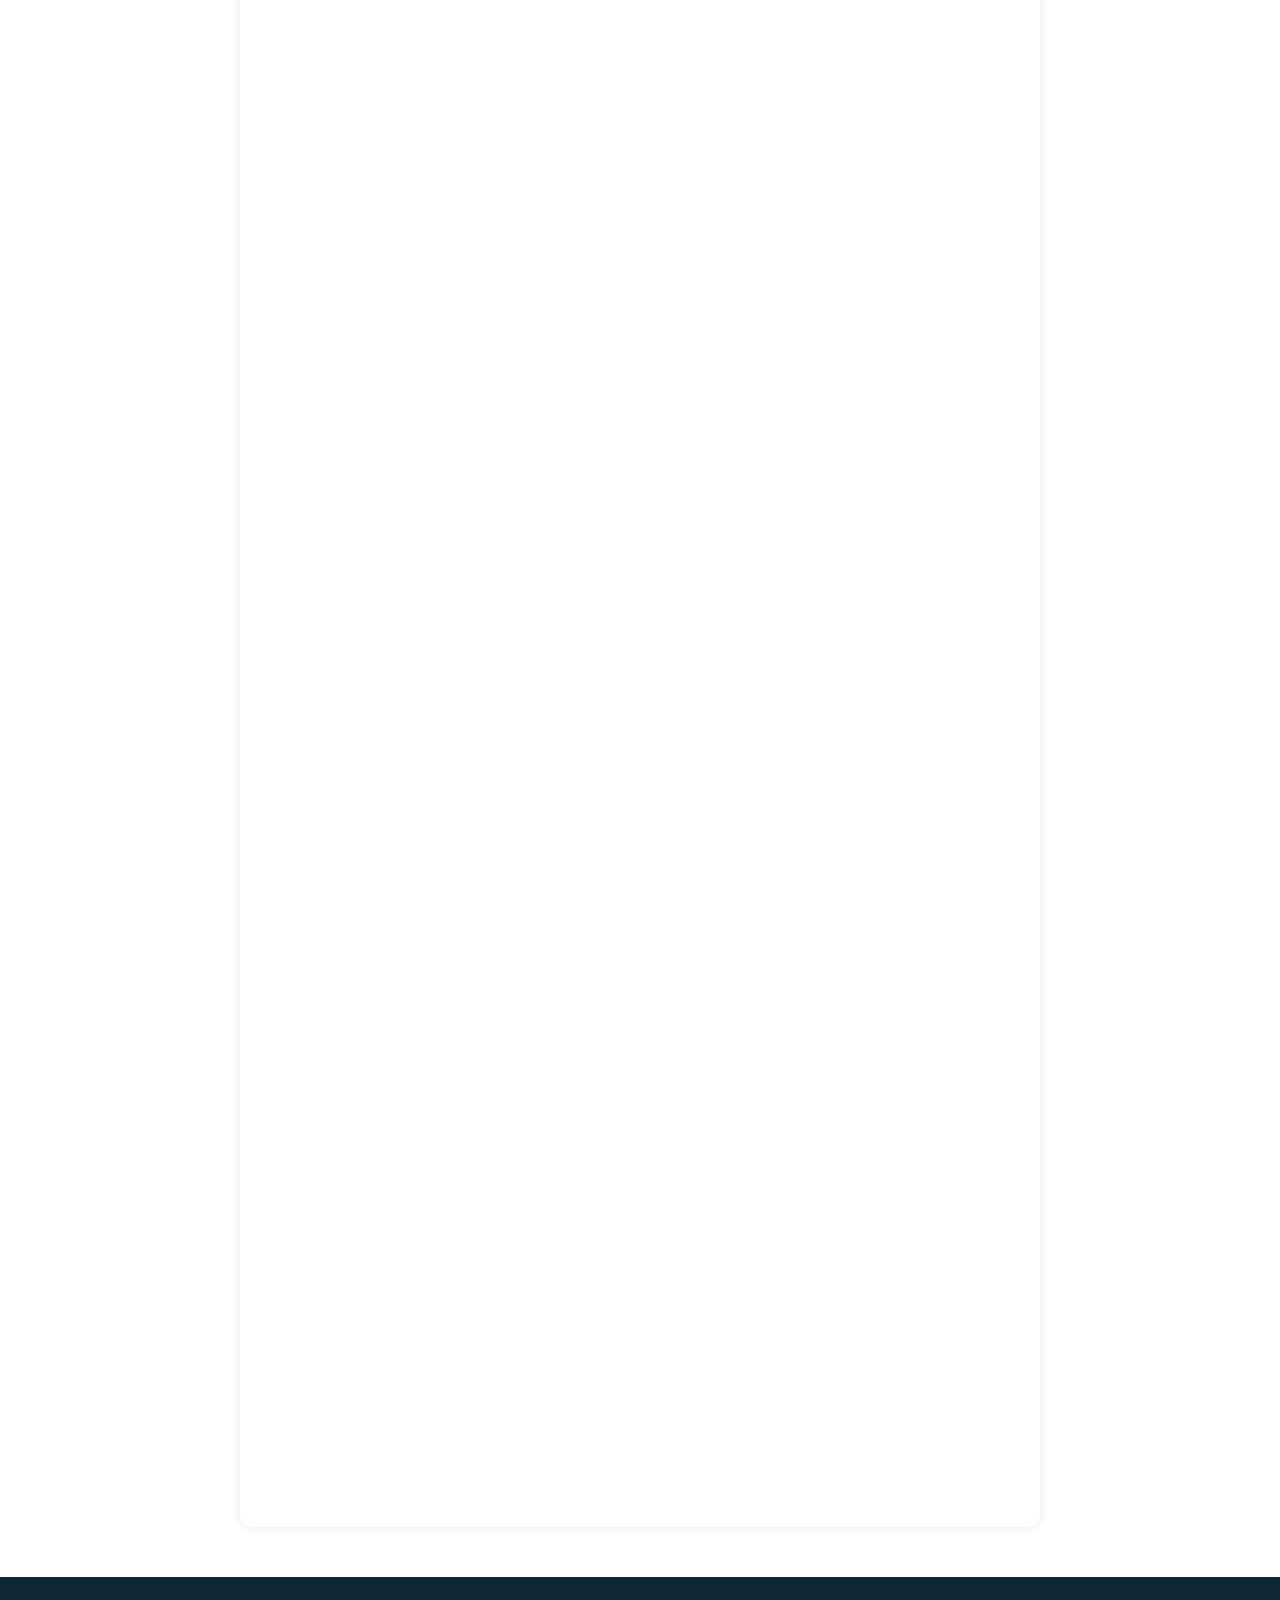
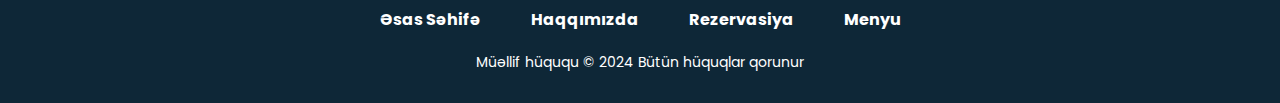
<file: Kabablar.html>
<!DOCTYPE html>
<html lang="en">
	<head>
		<meta charset="UTF-8" />
		<meta http-equiv="X-UA-Compatible" content="IE=edge" />
		<meta name="viewport" content="width=device-width, initial-scale=1.0" />
		<link rel="stylesheet" href="./menyu.css" />
		<link rel="stylesheet" href="./footer.css" />
		<link rel="stylesheet" href="./header.css" />
		<link
			rel="stylesheet"
			href="https://cdnjs.cloudflare.com/ajax/libs/font-awesome/6.2.1/css/all.min.css"
			integrity="sha512-MV7K8+y+gLIBoVD59lQIYicR65iaqukzvf/nwasF0nqhPay5w/9lJmVM2hMDcnK1OnMGCdVK+iQrJ7lzPJQd1w=="
			crossorigin="anonymous"
			referrerpolicy="no-referrer"
		/>
		<title>Lokma Baku</title>
	</head>
	<body>
		<div class="dark_bg">
			<div class="container">
				<div class="topbar">
					<ul>
						<li>
							<a href="tel:(050) 693-39-38"
								><i class="fa-solid fa-phone"></i
								><span class="contact-text"> (050) 693-39-38 </span>
							</a>
						</li>
						<li>
							<a href="mailto:aytaceliyevaa062@gmail.com"
								><i class="fa-solid fa-envelope"></i>
								<span class="contact-text">aytaceliyevaa062@gmail.com</span>
							</a>
						</li>
					</ul>
					<ul>
						<li>
							<a
								href="https://www.facebook.com/people/Lokma-Baku/61553702518374/"
								><i class="fa-brands fa-facebook"></i
							></a>
						</li>
						<li>
							<a href="https://www.instagram.com/lokmabaku/"
								><i class="fa-brands fa-instagram"></i
							></a>
						</li>
					</ul>
				</div>
			</div>
		</div>
		<div class="container">
			<header>
				<h1 class="logo">Lokma Baku</h1>
				<ul class="header-dropdown" id="menu">
					<li><a href="./index.html">Əsas Səhifə</a></li>
					<li><a href="./haqqimizda.html">Haqqımızda</a></li>
					<li><a href="./elaqe.html">Rezervasiya</a></li>
					<li class="has-dropdown">
						<a href="#">Menyu<i class="fa-solid fa-chevron-down"></i></a>
						<ul class="dropdown">
							<li><a href="./menyu.html">Lokma Baku Milli Mətbəx Setlər</a></li>
							<li><a href="./breakfast.html">Səhər yeməyi</a></li>
							<li><a href="./suplar.html">Suplar</a></li>
							<li><a href="./salatlar.html">Salatlar</a></li>
							<li><a href="./Pizzalar.html">Pizzalar</a></li>
							<li><a href="./Burgerler.html">Burgerlər</a></li>
							<li><a href="./Kabablar.html">Kabablar</a></li>
							<li><a href="./anayemekler.html">Ana yeməklər</a></li>
							<li><a href="./şirniyyatlar.html">Şirniyyatlar</a></li>
							<li><a href="./Çaylar.html">Çaylar</a></li>
							<li>
								<a href="./sərinləşdirici içkilər.html">Sərinləndirici içkilər</a>
							</li>
							<li><a href="./meyve.html">Meyvə şirələri</a></li>
						</ul>
					</li>
				</ul>
				<div id="burger-menu" class="burger-menu">
					<i class="fa-solid fa-bars"></i>
				</div>
			</header>
		</div>
		<div class="menu">
			<h1>Kabablar</h1>
			<div class="menu-items">
				<div class="menu-item">
					<img src="./images/kabab1.avif" alt="Qarışıq kabab (1 nəfərlik)" />
					<div class="details">
						<h2>Qarışıq kabab (1 nəfərlik)</h2>
						<p class="item-description">
							Quzu çöp şiş, toyuq çöp şiş, ət lülə, ət köftə, toyuq köftə, toyuq
							izqara, külləmə kartof, pomidor-soğan qarışımı, pomidor, bibər,
							badımcan kababı, düyü plov.
						</p>
						<span class="price">17 ₼</span>
					</div>
				</div>
				<div class="menu-item">
					<img src="./images/kabab2.avif" alt="Qarışıq kabab seti (2 nəfərlik)" />
					<div class="details">
						<h2>Qarışıq kabab seti (2 nəfərlik)</h2>
						<p class="item-description">
							Quzu çöp şiş, toyuq çöp şiş, lülə, adana lülə, toyuq lülə, ət
							köftə, toyuq köftə, toyuq izqara, külləmə kartof, pomidor-soğan
							qarışımı, pomidor, bibər, badımcan kababı, düyü plov, paytaxt
							salatı, pomidor salatı, acika, haydari, özəl sous
						</p>
						<span class="price">43 ₼</span>
					</div>
				</div>
				<div class="menu-item">
					<img src="./images/kabab3.avif" alt="Qarışıq kabab seti (4 nəfərlik)" />
					<div class="details">
						<h2>Qarışıq kabab seti (4 nəfərlik)</h2>
						<p class="item-description">
							Lülə, adana lülə, toyuq lülə, quzu tikə, toyuq tikə, ət köftə,
							toyuq pirzola, bibər kababı, pomidor kababı, badımcan kababı,
							külləmə kartof, kartof fri, düyü plov, pomidor- soğan qarışımı,
							paytaxt salatı, pomidor salatı, çoban salatı, acika,haydari, özəl
							sous.
						</p>
						<span class="price">74 ₼</span>
					</div>
				</div>
				<div class="menu-item">
					<img src="./images/kabab4.avif" alt="Toyuq kababı" />
					<div class="details">
						<h2>Toyuq kababı</h2>
						<p class="item-description">
							Toyuq filesi, pomidor və bibər kababı, kartof fri, pomidor-soğan
							qarışımı, mayonez, ketçup.
						</p>
						<span class="price">8.90 ₼</span>
					</div>
				</div>
				<div class="menu-item">
					<img src="./images/kabab5.avif" alt="İsgəndər toyuq izqara" />
					<div class="details">
						<h2>İsgəndər toyuq izqara</h2>
						<p class="item-description">
							Toyuq filesi, kərə yağı, qatıq, özəl sous, pomidor və bibər
							kababı, pide çörəyi.
						</p>
						<span class="price">12.50 ₼</span>
					</div>
				</div>
				<div class="menu-item">
					<img src="./images/kabab6.avif" alt="Toyuq pirzola" />
					<div class="details">
						<h2>Toyuq pirzola</h2>
						<p class="item-description">
							Toyuq bud dibi, pomidor və bibər kababı, kartof fri, pomidor-soğan
							qarışımı, mayonez, ketçup.
						</p>
						<span class="price">10 ₼</span>
					</div>
				</div>
				<div class="menu-item">
					<img src="./images/kabab7.avif" alt="Dana basdırma" />
					<div class="details">
						<h2>Dana basdırma</h2>
						<p class="item-description">
							Can əti, pomidor və bibər kababı, kartof fri, pomidor-soğan
							qarışımı, mayonez, ketçup.
						</p>
						<span class="price">12 ₼</span>
					</div>
				</div>
				<div class="menu-item">
					<img src="./images/kabab8.avif" alt="Quzu tikə kabab" />
					<div class="details">
						<h2>Quzu tikə kabab</h2>
						<p class="item-description">
							Quzu əti, pomidor və bibər kababı, kartof fri, pomidor-soğan
							qarışımı, mayonez, ketçup.
						</p>
						<span class="price">13.50 ₼</span>
					</div>
				</div>
				<div class="menu-item">
					<img src="./images/kabab9.avif" alt="Quzu çöp şiş" />
					<div class="details">
						<h2>Quzu çöp şiş</h2>
						<p class="item-description">
							Quzu əti, pomidor və bibər kababı, pomidor-soğan qarışımı, kartof
							fri, mayonez, ketçup.
						</p>
						<span class="price">11 ₼</span>
					</div>
				</div>
				<div class="menu-item">
					<img src="./images/kabab10.avif" alt="Lülə kabab" />
					<div class="details">
						<h2>Lülə kabab</h2>
						<p class="item-description">
							Ət lülə, pomidor və bibər kababı, pomidor-soğan qarışımı, xüsusi
							sous, düyü plov.
						</p>
						<span class="price">9.90 ₼</span>
					</div>
				</div>
				<div class="menu-item">
					<img src="./images/kabab11.avif" alt="Adana lülə" />
					<div class="details">
						<h2>Adana lülə</h2>
						<p class="item-description">
							Acılı ət lülə, pomidor və bibər kababı, pomidor-soğan qarışımı,
							xüsusi sous, düyü plov.
						</p>
						<span class="price">10.50 ₼</span>
					</div>
				</div>
				<div class="menu-item">
					<img src="./images/kabab12.avif" alt="Toyuq lülə" />
					<div class="details">
						<h2>Toyuq lülə</h2>
						<p class="item-description">
							Toyuq lülə, pomidor və bibər kababı, pomidor-soğan qarışımı,
							xüsusi sous, düyü plov.
						</p>
						<span class="price">9 ₼</span>
					</div>
				</div>
			</div>
		</div>
		<footer class="footer">
			<div class="container">
				<div class="footer-top">
					<ul class="footer-menu">
						<li><a href="./index.html">Əsas Səhifə</a></li>
						<li><a href="./haqqimizda.html">Haqqımızda</a></li>
						<li><a href="./elaqe.html">Rezervasiya</a></li>
						<li><a href="./menyu.html">Menyu</a></li>
					</ul>
				</div>
				<div class="footer-bottom">
					<p>Müəllif hüququ © 2024 Bütün hüquqlar qorunur</p>
				</div>
			</div>
		</footer>
		<script src="./index.js"></script>

	</body>
</html>
</file>
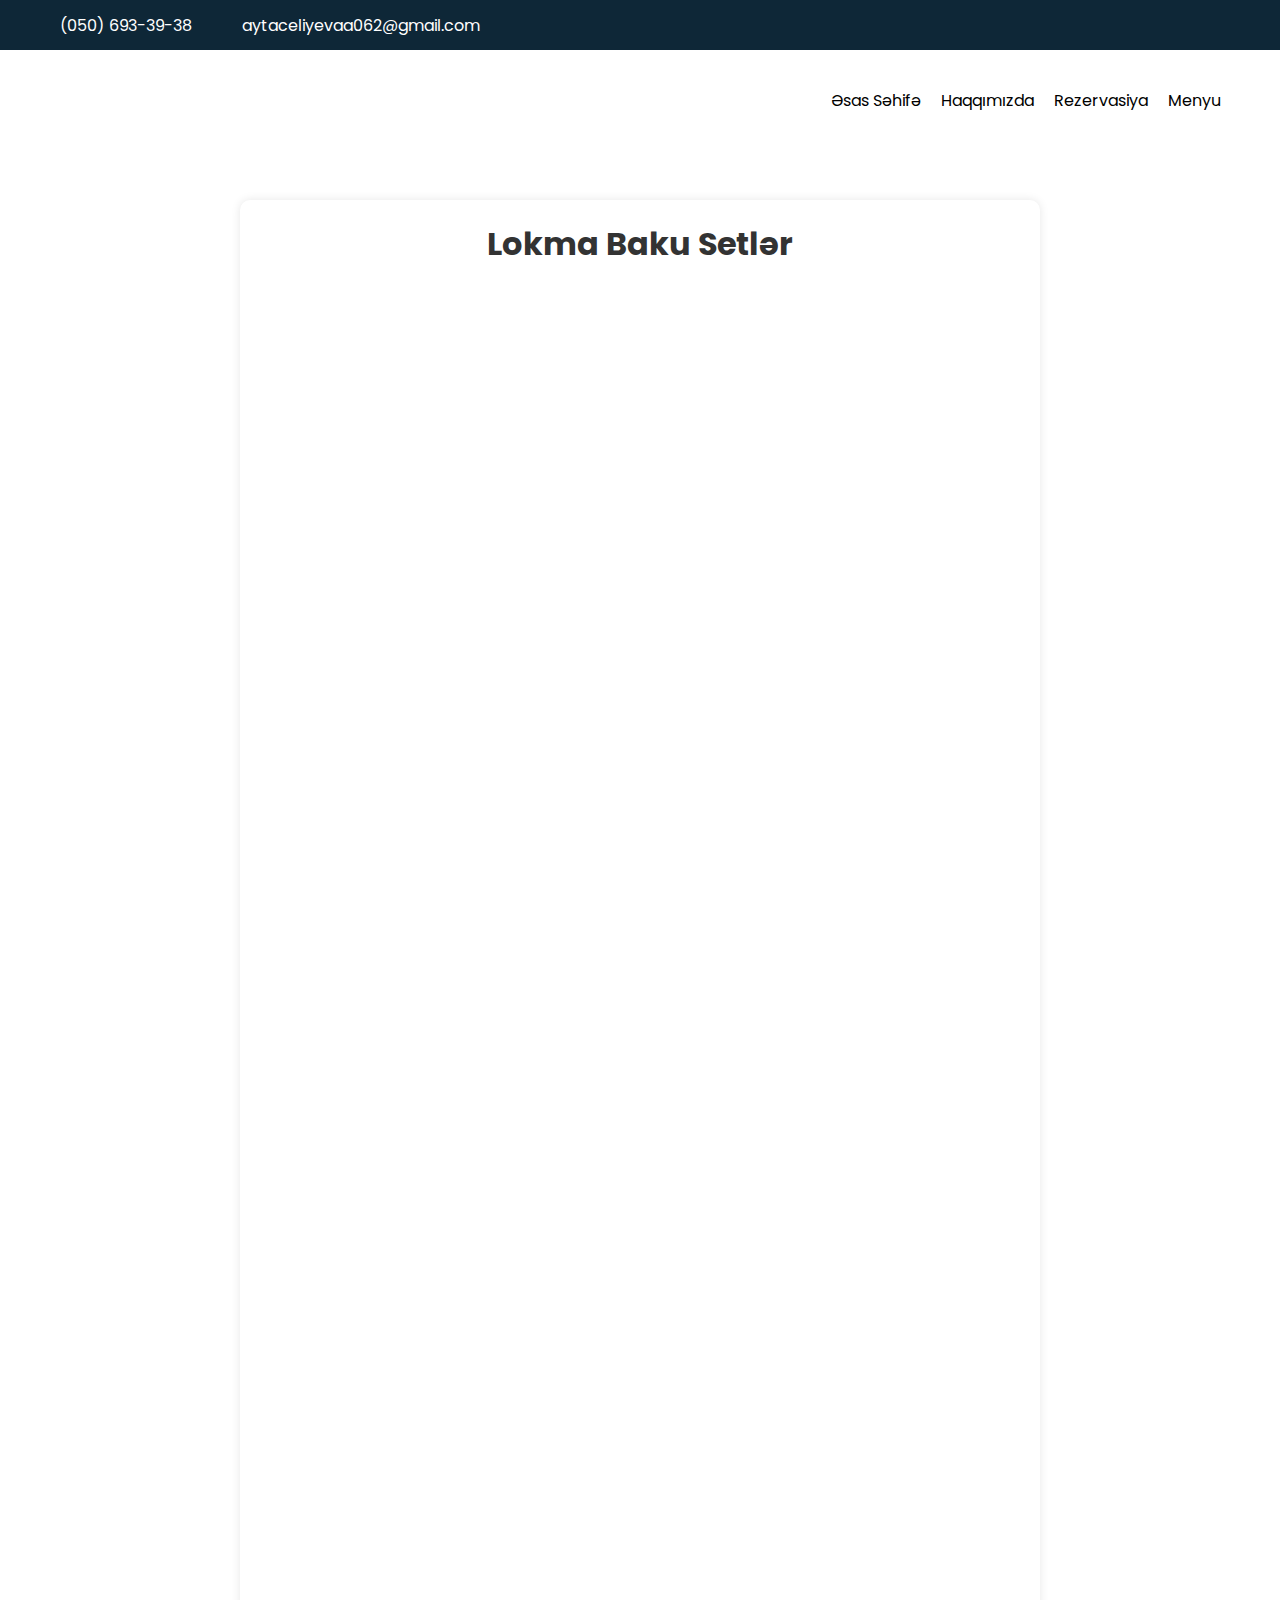
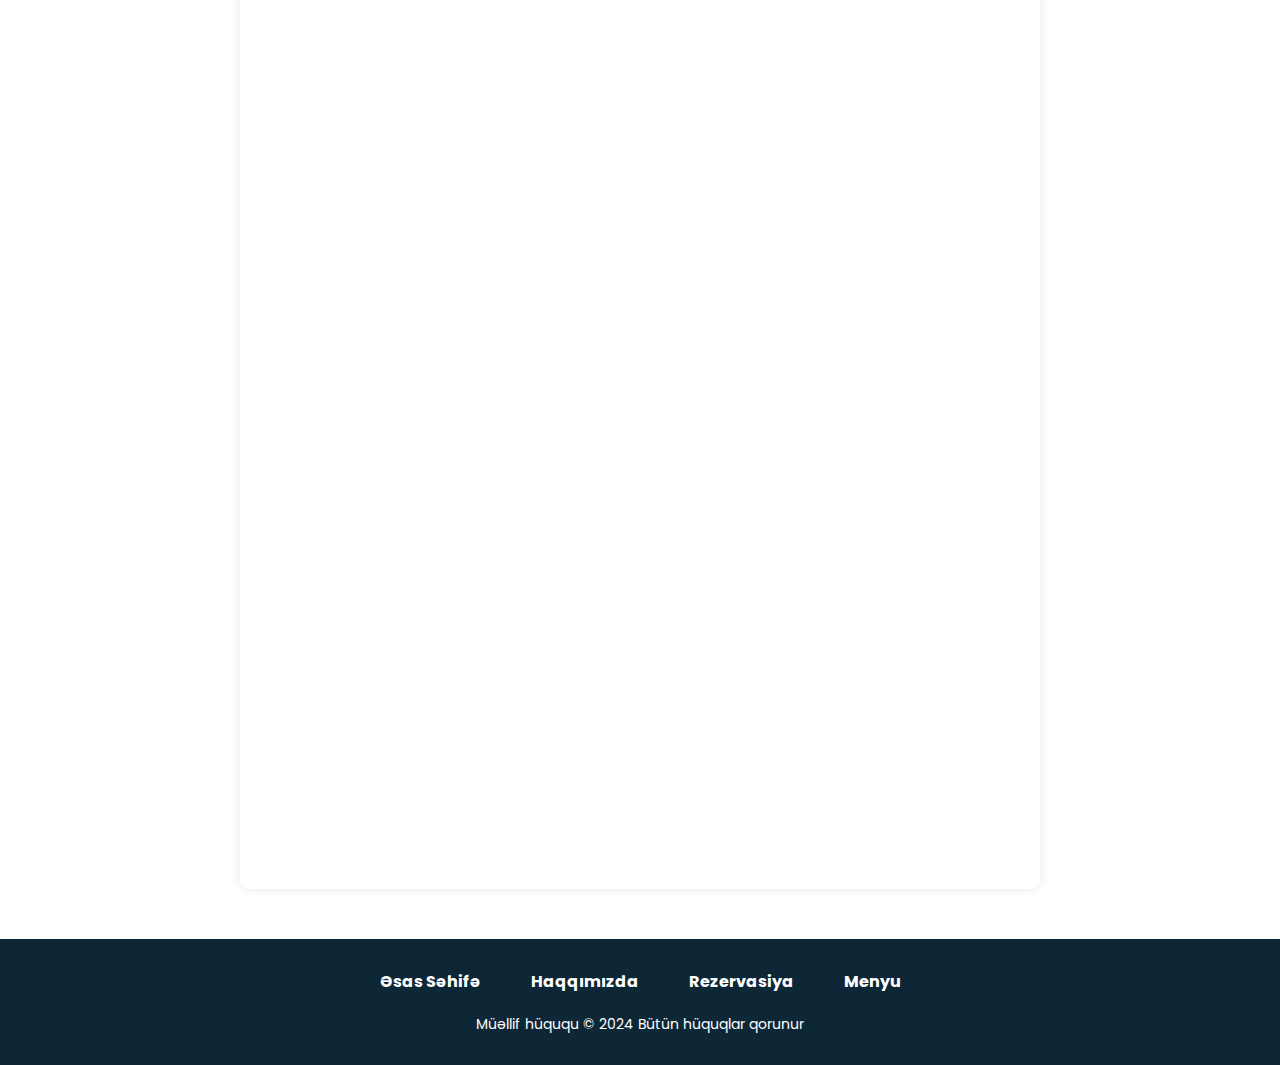
<file: menyu.html>
<!DOCTYPE html>
<html lang="en">
	<head>
		<meta charset="UTF-8" />
		<meta http-equiv="X-UA-Compatible" content="IE=edge" />
		<meta name="viewport" content="width=device-width, initial-scale=1.0" />
		<link rel="stylesheet" href="./menyu.css" />
		<link rel="stylesheet" href="./footer.css" />
		<link rel="stylesheet" href="./header.css" />
		<link
			rel="stylesheet"
			href="https://cdnjs.cloudflare.com/ajax/libs/font-awesome/6.2.1/css/all.min.css"
			integrity="sha512-MV7K8+y+gLIBoVD59lQIYicR65iaqukzvf/nwasF0nqhPay5w/9lJmVM2hMDcnK1OnMGCdVK+iQrJ7lzPJQd1w=="
			crossorigin="anonymous"
			referrerpolicy="no-referrer"
		/>
		<title>Lokma Baku</title>
	</head>
	<body>
		<div class="dark_bg">
			<div class="container">
				<div class="topbar">
					<ul>
						<li>
							<a href="tel:(050) 693-39-38"
								><i class="fa-solid fa-phone"></i
								><span class="contact-text"> (050) 693-39-38 </span>
							</a>
						</li>
						<li>
							<a href="mailto:aytaceliyevaa062@gmail.com"
								><i class="fa-solid fa-envelope"></i>
								<span class="contact-text">aytaceliyevaa062@gmail.com</span>
							</a>
						</li>
					</ul>
					<ul>
						<li>
							<a
								href="https://www.facebook.com/people/Lokma-Baku/61553702518374/"
								><i class="fa-brands fa-facebook"></i
							></a>
						</li>
						<li>
							<a href="https://www.instagram.com/lokmabaku/"
								><i class="fa-brands fa-instagram"></i
							></a>
						</li>
					</ul>
				</div>
			</div>
		</div>
		<div class="container">
			<header>
				<h1 class="logo">Lokma Baku</h1>
				<ul class="header-dropdown" id="menu">
					<li><a href="./index.html">Əsas Səhifə</a></li>
					<li><a href="./haqqimizda.html">Haqqımızda</a></li>
					<li><a href="./elaqe.html">Rezervasiya</a></li>
					<li class="has-dropdown">
						<a href="#">Menyu<i class="fa-solid fa-chevron-down"></i></a>
						<ul class="dropdown">
							<li><a href="./menyu.html">Lokma Baku Milli Mətbəx Setlər</a></li>
							<li><a href="./breakfast.html">Səhər yeməyi</a></li>
							<li><a href="./suplar.html">Suplar</a></li>
							<li><a href="./salatlar.html">Salatlar</a></li>
							<li><a href="./Pizzalar.html">Pizzalar</a></li>
							<li><a href="./Burgerler.html">Burgerlər</a></li>
							<li><a href="./Kabablar.html">Kabablar</a></li>
							<li><a href="./anayemekler.html">Ana yeməklər</a></li>
							<li><a href="./şirniyyatlar.html">Şirniyyatlar</a></li>
							<li><a href="./Çaylar.html">Çaylar</a></li>
							<li>
								<a href="./sərinləşdirici içkilər.html">Sərinləndirici içkilər</a>
							</li>
							<li><a href="./meyve.html">Meyvə şirələri</a></li>
						</ul>
					</li>
				</ul>
				<div id="burger-menu" class="burger-menu">
					<i class="fa-solid fa-bars"></i>
				</div>
			</header>
		</div>
		<div class="menu">
			<h1>Lokma Baku Setlər</h1>
			<div class="menu-items">
				<div class="menu-item">
					<img src="./images/a_1922_202403201707552016930766.jpg" alt="" />
					<div class="details">
						<h2>Çoban qovurma seti ( 2 nəfər, 4 nəfər)</h2>
						<p class="item-description">
							Pendir, turşu, acika, qatıq, çoban salatı, süzmə, qırmızı soğanlı
							pomidor salatı, su(qazlı/qazsız), kompot, Çoban qovurma
						</p>
						<span class="price">57-76 ₼</span>
					</div>
				</div>
				<div class="menu-item">
					<img src="./images/sekil2.jpg" alt="" />
					<div class="details">
						<h2>Kefli beçə seti ( 2 nəfər, 4 nəfər)</h2>
						<p class="item-description">
							Pendir, turşu, acika, qatıq, çoban salatı, süzmə, qırmızı soğanlı
							pomidor salatı, su(qazlı/qazsız), kompot, Kefli beçə
						</p>
						<span class="price">57-76 ₼</span>
					</div>
				</div>
				<div class="menu-item">
					<img src="./images/sekil3.jpg" alt="Salad" />
					<div class="details">
						<h2>Gəncə çığırtması seti ( 2 nəfər, 4 nəfər)</h2>
						<p class="item-description">
							Pendir, turşu, acika, qatıq, çoban salatı, süzmə, qırmızı soğanlı
							pomidor salatı, su(qazlı/qazsız), kompot, Gəncə çığırtması
						</p>
						<span class="price">57-76 ₼</span>
					</div>
				</div>
				<div class="menu-item">
					<img src="./images/sekil4.jpg" alt="" />
					<div class="details">
						<h2>Sərfəli Menu 1</h2>
						<p class="item-description">
							Kartof fri, Evsayağı kartof, Soğan halqaları, Nuggets, Toyuq
							barmaqcıqları,Mozarella çubuqları, Burger, Ketçup, Mayonez,
							Sweetchillİ sos, Pendir sos, Sərin içəcək
						</p>
						<span class="price">34.8 ₼</span>
					</div>
				</div>
				<div class="menu-item">
					<img src="./images/sekil5.jpg" alt="" />
					<div class="details">
						<h2>Sərfəli Menu 2</h2>
						<p class="item-description">
							Kartof fri, Evsayağı kartof, Soğan halqaları, Nuggets, Toyuq
							barmaqcıqları, Mozarella çubuqları, Burger, Ketçup, Mayonez,
							Sweetchillİ sos, Pendir sos, Sərin içəcək, Pizza
						</p>
						<span class="price">39.8 ₼</span>
					</div>
				</div>
				<div class="menu-item">
					<img src="./images/sekil6.jpg" alt="" />
					<div class="details">
						<h2>Sərfəli Menu 3</h2>
						<p class="item-description">
							Kartof fri, Evsayağı kartof, Soğan halqaları, Nuggets, Toyuq
							barmaqcıqları, Mozarella çubuqları, Burger,Şaurma, Ketçup,
							Mayonez, Sweetchillİ sos, Pendir sos, Sərin içəcək, Pizza
						</p>
						<span class="price">57-76 ₼</span>
					</div>
				</div>
			</div>
		</div>
		<footer class="footer">
			<div class="container">
				<div class="footer-top">
					<ul class="footer-menu">
						<li><a href="./index.html">Əsas Səhifə</a></li>
						<li><a href="./haqqimizda.html">Haqqımızda</a></li>
						<li><a href="./elaqe.html">Rezervasiya</a></li>
						<li><a href="./menyu.html">Menyu</a></li>
					</ul>
				</div>
				<div class="footer-bottom">
					<p>Müəllif hüququ © 2024 Bütün hüquqlar qorunur</p>
				</div>
			</div>
		</footer>
		<script src="./index.js"></script>
	</body>
</html>
</file>
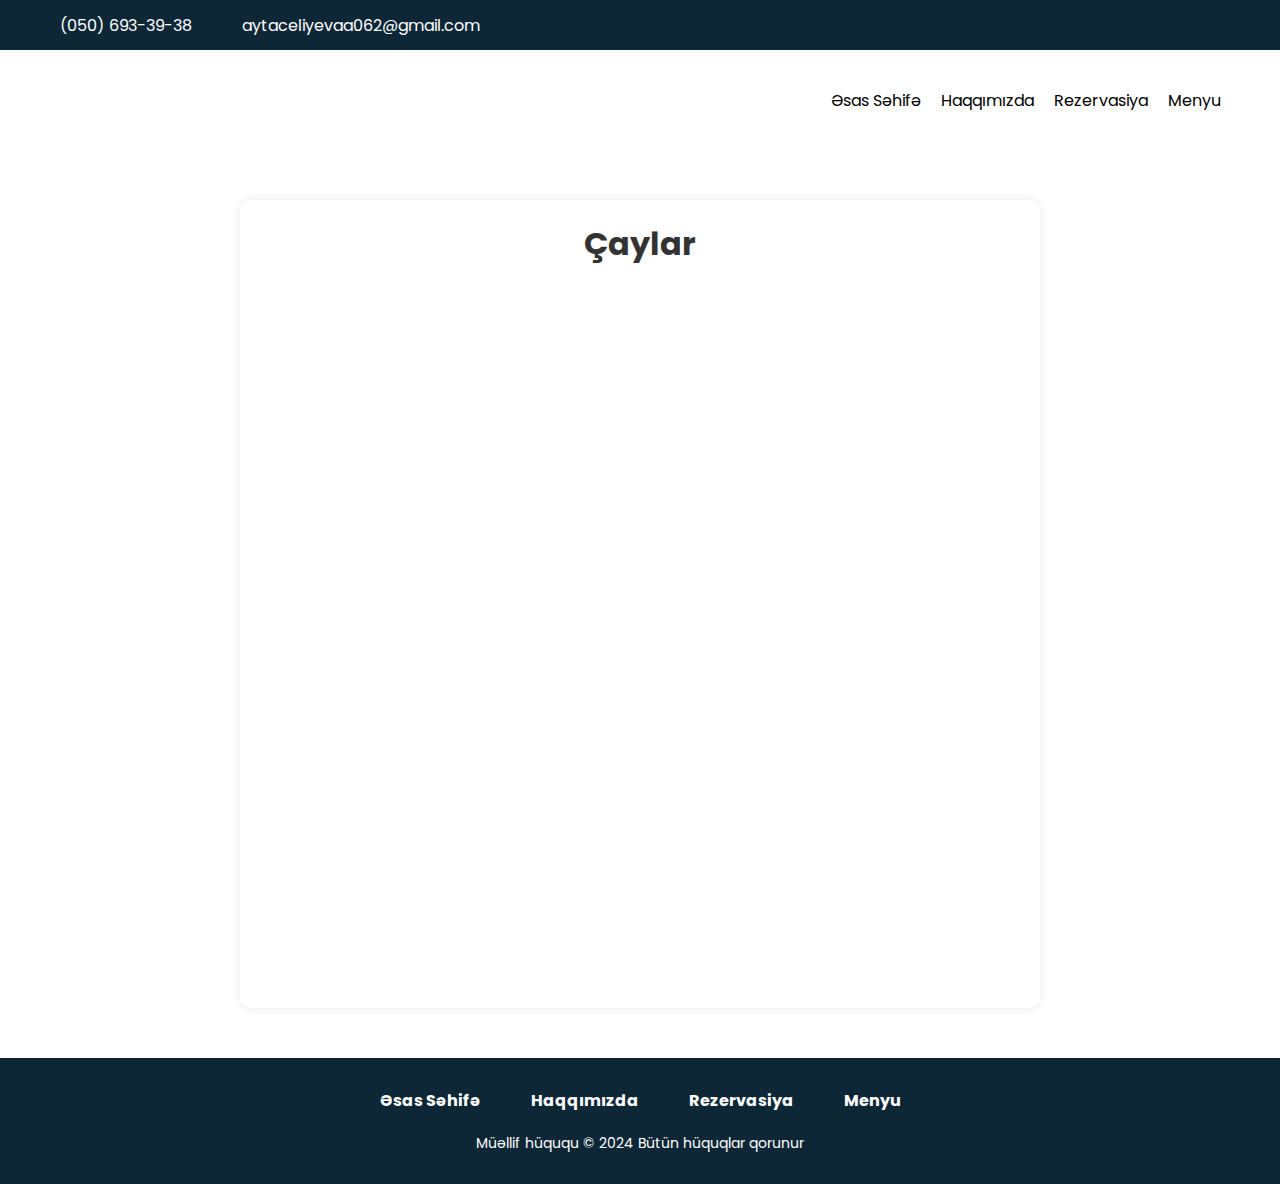
<file: meyve.html>
<!DOCTYPE html>
<html lang="en">
	<head>
		<meta charset="UTF-8" />
		<meta http-equiv="X-UA-Compatible" content="IE=edge" />
		<meta name="viewport" content="width=device-width, initial-scale=1.0" />
		<link rel="stylesheet" href="./menyu.css" />
		<link rel="stylesheet" href="./footer.css" />
		<link rel="stylesheet" href="./header.css" />
		<link
			rel="stylesheet"
			href="https://cdnjs.cloudflare.com/ajax/libs/font-awesome/6.2.1/css/all.min.css"
			integrity="sha512-MV7K8+y+gLIBoVD59lQIYicR65iaqukzvf/nwasF0nqhPay5w/9lJmVM2hMDcnK1OnMGCdVK+iQrJ7lzPJQd1w=="
			crossorigin="anonymous"
			referrerpolicy="no-referrer"
		/>
		<title>Lokma Baku</title>
	</head>
	<body>
		<div class="dark_bg">
			<div class="container">
				<div class="topbar">
					<ul>
						<li>
							<a href="tel:(050) 693-39-38"
								><i class="fa-solid fa-phone"></i
								><span class="contact-text"> (050) 693-39-38 </span>
							</a>
						</li>
						<li>
							<a href="mailto:aytaceliyevaa062@gmail.com"
								><i class="fa-solid fa-envelope"></i>
								<span class="contact-text">aytaceliyevaa062@gmail.com</span>
							</a>
						</li>
					</ul>
					<ul>
						<li>
							<a
								href="https://www.facebook.com/people/Lokma-Baku/61553702518374/"
								><i class="fa-brands fa-facebook"></i
							></a>
						</li>
						<li>
							<a href="https://www.instagram.com/lokmabaku/"
								><i class="fa-brands fa-instagram"></i
							></a>
						</li>
					</ul>
				</div>
			</div>
		</div>
		<div class="container">
			<header>
				<h1 class="logo">Lokma Baku</h1>
				<ul class="header-dropdown" id="menu">
					<li><a href="./index.html">Əsas Səhifə</a></li>
					<li><a href="./haqqimizda.html">Haqqımızda</a></li>
					<li><a href="./elaqe.html">Rezervasiya</a></li>
					<li class="has-dropdown">
						<a href="#">Menyu<i class="fa-solid fa-chevron-down"></i></a>
						<ul class="dropdown">
							<li><a href="./menyu.html">Lokma Baku Milli Mətbəx Setlər</a></li>
							<li><a href="./breakfast.html">Səhər yeməyi</a></li>
							<li><a href="./suplar.html">Suplar</a></li>
							<li><a href="./salatlar.html">Salatlar</a></li>
							<li><a href="./Pizzalar.html">Pizzalar</a></li>
							<li><a href="./Burgerler.html">Burgerlər</a></li>
							<li><a href="./Kabablar.html">Kabablar</a></li>
							<li><a href="./anayemekler.html">Ana yeməklər</a></li>
							<li><a href="./şirniyyatlar.html">Şirniyyatlar</a></li>
							<li><a href="./Çaylar.html">Çaylar</a></li>
							<li>
								<a href="./sərinləşdirici içkilər.html">Sərinləndirici içkilər</a>
							</li>
							<li><a href="./meyve.html">Meyvə şirələri</a></li>
						</ul>
					</li>
				</ul>
				<div id="burger-menu" class="burger-menu">
					<i class="fa-solid fa-bars"></i>
				</div>
			</header>
		</div>
		<div class="menu">
			<h1>Çaylar</h1>
			<div class="menu-items">
				<div class="menu-item">
					<img src="./images/meyve1.jpg" alt="Portağal şirəsi (fresh)" />
					<div class="details">
						<h2>Portağal şirəsi (fresh)</h2>
						<span class="price">8.50 ₼</span>
					</div>
				</div>
				<div class="menu-item">
					<img src="./images/meyve2.avif" alt="Nar şirəsi (fresh)" />
					<div class="details">
						<h2>Nar şirəsi (fresh)</h2>
						<span class="price">8.50 ₼</span>
					</div>
				</div>
				<div class="menu-item">
					<img src="./images/meyve3.avif" alt="Limonad marakuya" />
					<div class="details">
						<h2>Limonad marakuya</h2>
						<span class="price">5 ₼</span>
					</div>
				</div>
				<div class="menu-item">
					<img src="./images/meyve4.avif" alt="Limonad manqo" />
					<div class="details">
						<h2>Limonad manqo</h2>
						<span class="price">5 ₼</span>
					</div>
				</div>
			</div>
		</div>
		<footer class="footer">
			<div class="container">
				<div class="footer-top">
					<ul class="footer-menu">
						<li><a href="./index.html">Əsas Səhifə</a></li>
						<li><a href="./haqqimizda.html">Haqqımızda</a></li>
						<li><a href="./elaqe.html">Rezervasiya</a></li>
						<li><a href="./menyu.html">Menyu</a></li>
					</ul>
				</div>
				<div class="footer-bottom">
					<p>Müəllif hüququ © 2024 Bütün hüquqlar qorunur</p>
				</div>
			</div>
		</footer>

		<script src="./index.js"></script>
	</body>
</html>
</file>
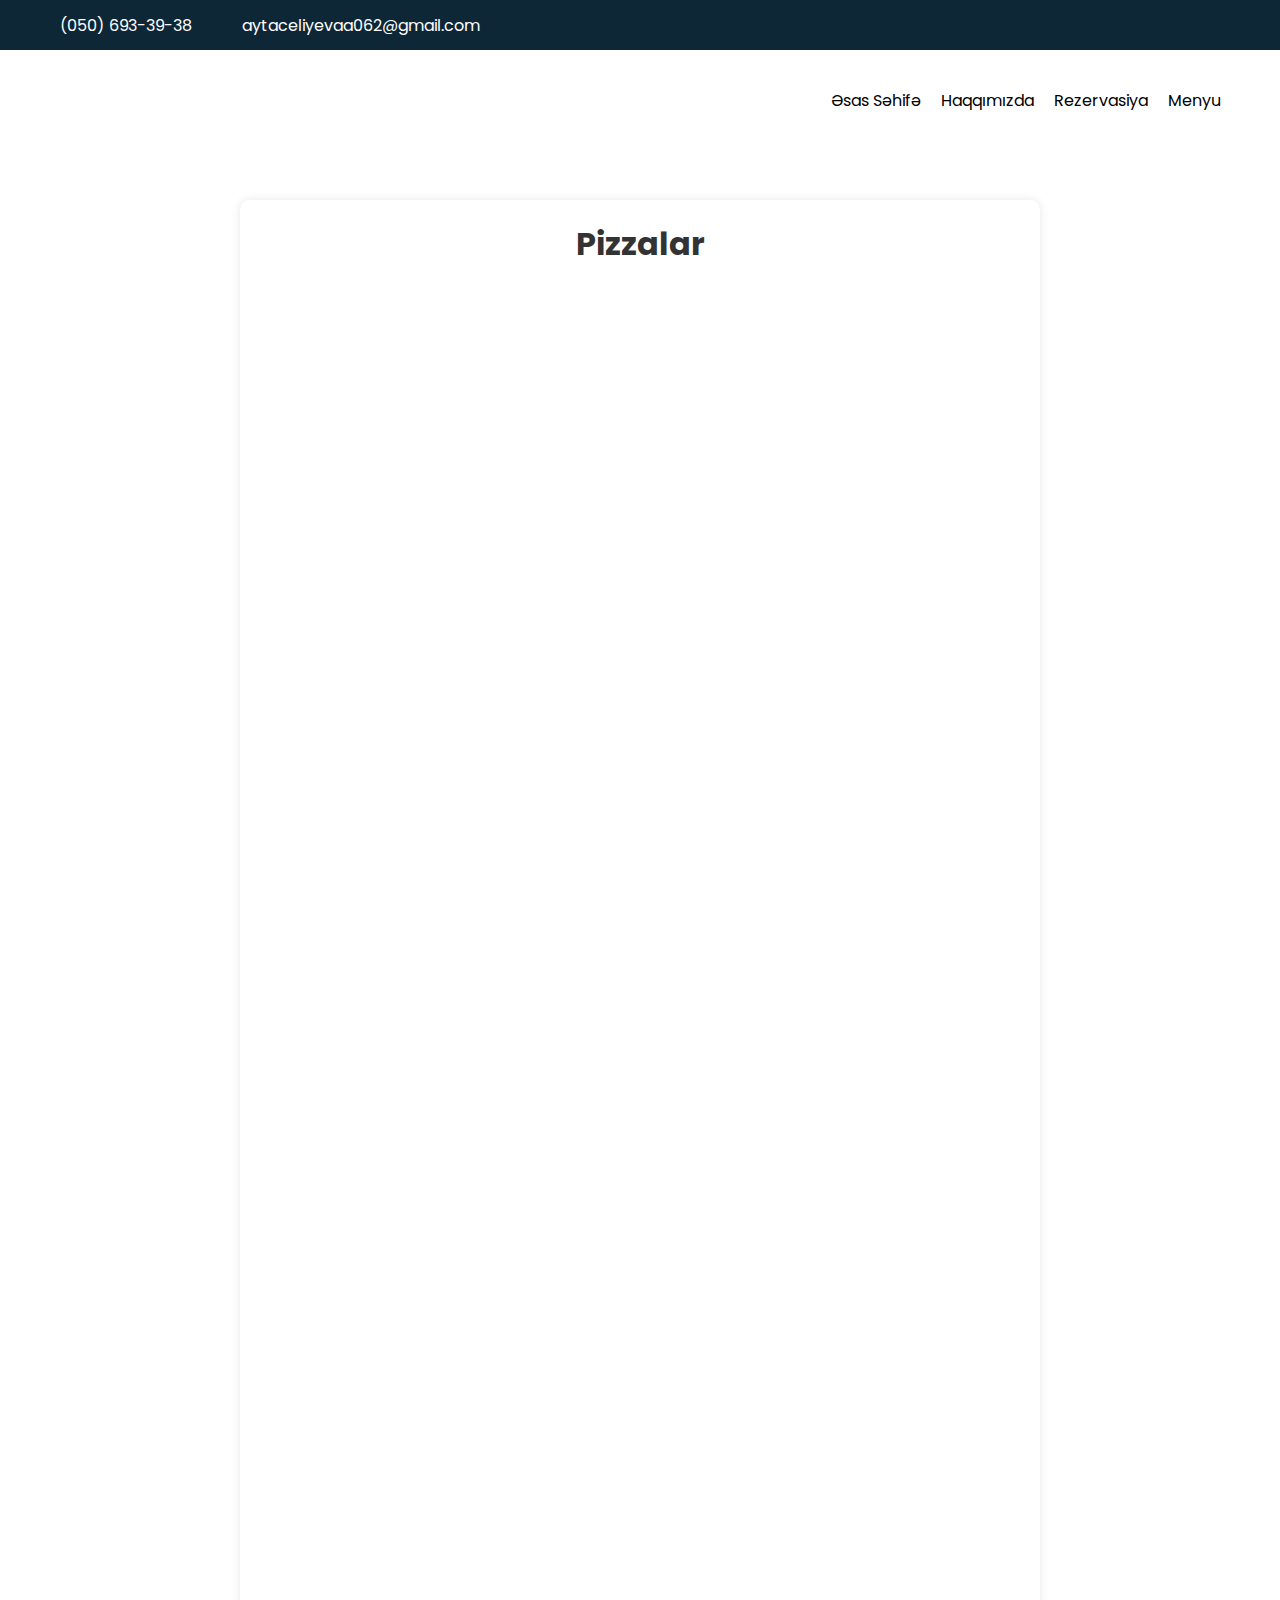
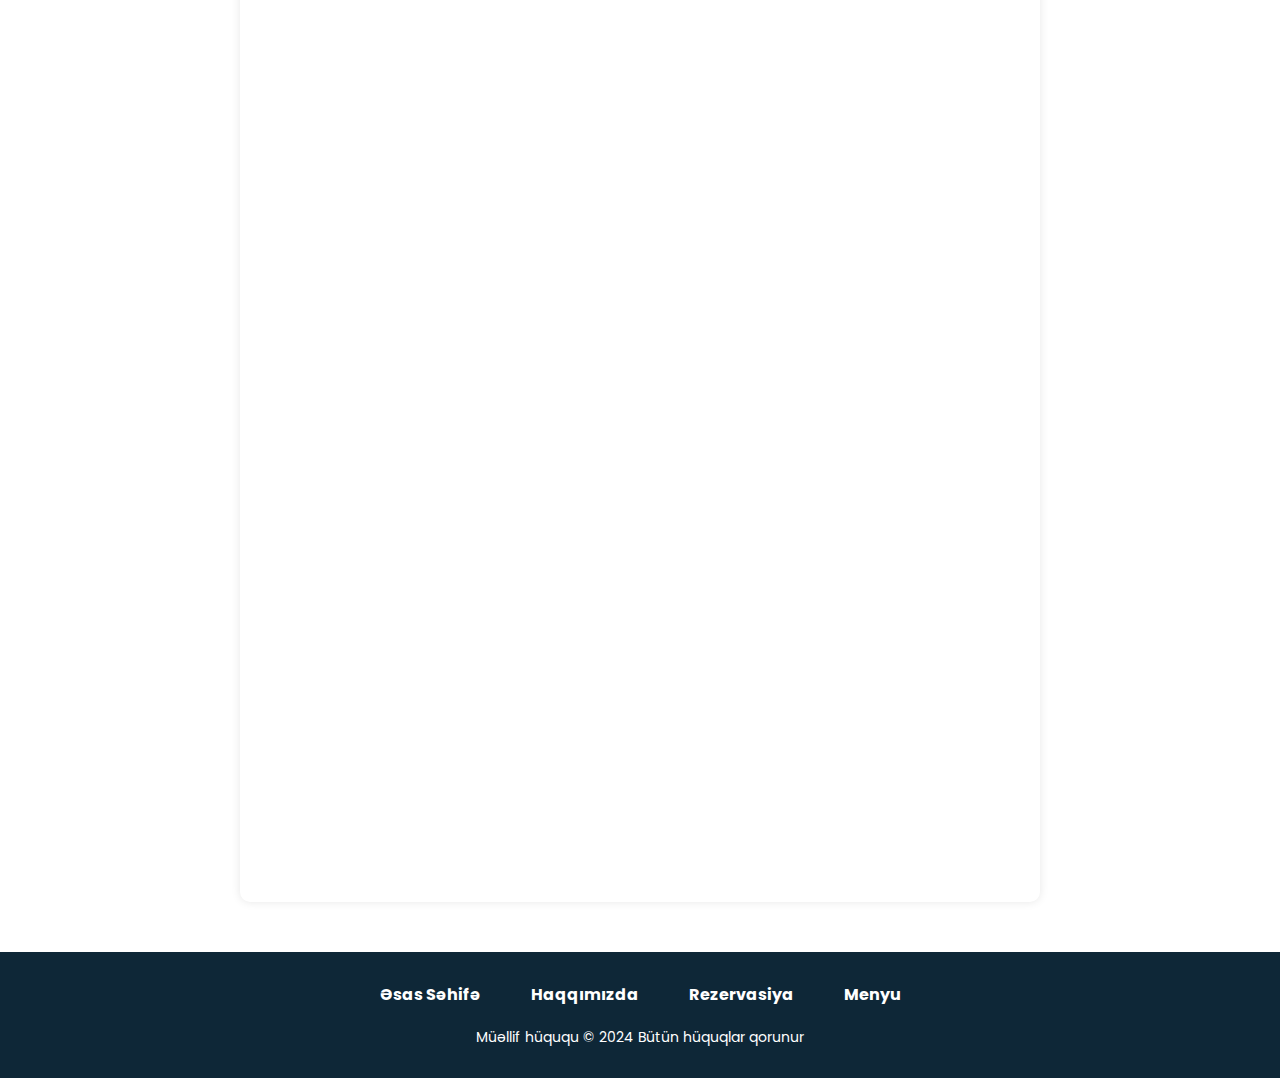
<file: Pizzalar.html>
<!DOCTYPE html>
<html lang="en">
  <head>
    <meta charset="UTF-8" />
    <meta http-equiv="X-UA-Compatible" content="IE=edge" />
    <meta name="viewport" content="width=device-width, initial-scale=1.0" />
    <link rel="stylesheet" href="./menyu.css" />
    <link rel="stylesheet" href="./footer.css" />
		<link rel="stylesheet" href="./header.css" />
    <link
      rel="stylesheet"
      href="https://cdnjs.cloudflare.com/ajax/libs/font-awesome/6.2.1/css/all.min.css"
      integrity="sha512-MV7K8+y+gLIBoVD59lQIYicR65iaqukzvf/nwasF0nqhPay5w/9lJmVM2hMDcnK1OnMGCdVK+iQrJ7lzPJQd1w=="
      crossorigin="anonymous"
      referrerpolicy="no-referrer"
    />
    <title>Lokma Baku</title>
  </head>
  <body>
		<div class="dark_bg">
			<div class="container">
				<div class="topbar">
					<ul>
						<li>
							<a href="tel:(050) 693-39-38"
								><i class="fa-solid fa-phone"></i
								><span class="contact-text"> (050) 693-39-38 </span>
							</a>
						</li>
						<li>
							<a href="mailto:aytaceliyevaa062@gmail.com"
								><i class="fa-solid fa-envelope"></i>
								<span class="contact-text">aytaceliyevaa062@gmail.com</span>
							</a>
						</li>
					</ul>
					<ul>
						<li>
							<a
								href="https://www.facebook.com/people/Lokma-Baku/61553702518374/"
								><i class="fa-brands fa-facebook"></i
							></a>
						</li>
						<li>
							<a href="https://www.instagram.com/lokmabaku/"
								><i class="fa-brands fa-instagram"></i
							></a>
						</li>
					</ul>
				</div>
			</div>
		</div>
		<div class="container">
			<header>
				<h1 class="logo">Lokma Baku</h1>
				<ul class="header-dropdown" id="menu">
					<li><a href="./index.html">Əsas Səhifə</a></li>
					<li><a href="./haqqimizda.html">Haqqımızda</a></li>
					<li><a href="./elaqe.html">Rezervasiya</a></li>
					<li class="has-dropdown">
						<a href="#">Menyu<i class="fa-solid fa-chevron-down"></i></a>
						<ul class="dropdown">
							<li><a href="./menyu.html">Lokma Baku Milli Mətbəx Setlər</a></li>
							<li><a href="./breakfast.html">Səhər yeməyi</a></li>
							<li><a href="./suplar.html">Suplar</a></li>
							<li><a href="./salatlar.html">Salatlar</a></li>
							<li><a href="./Pizzalar.html">Pizzalar</a></li>
							<li><a href="./Burgerler.html">Burgerlər</a></li>
							<li><a href="./Kabablar.html">Kabablar</a></li>
							<li><a href="./anayemekler.html">Ana yeməklər</a></li>
							<li><a href="./şirniyyatlar.html">Şirniyyatlar</a></li>
							<li><a href="./Çaylar.html">Çaylar</a></li>
							<li>
								<a href="./sərinləşdirici içkilər.html">Sərinləndirici içkilər</a>
							</li>
							<li><a href="./meyve.html">Meyvə şirələri</a></li>
						</ul>
					</li>
				</ul>
				<div id="burger-menu" class="burger-menu">
					<i class="fa-solid fa-bars"></i>
				</div>
			</header>
		</div>
          <div class="menu">
              <h1>Pizzalar</h1>
              <div class="menu-items">
                  <div class="menu-item">
                      <img src="./images/pizza1.jpg" alt="Fungi">
                      <div class="details">
                        <h2>Fungi</h2>
                          <p class="item-description">Pizza sos, Mozarella pendiri, Göbələk</p>
                          <span class="price">12 ₼</span>
                      </div>
                  </div>
                  <div class="menu-item">
                      <img src="./images/pizza2.jpg" alt="Sezar">
                      <div class="details">
                        <h2>Sezar</h2>
                          <p class="item-description">Pizza sos, Mozarella pendiri, Toyuq, Çeri pomidor, Sezar salatı, Parmizan pendiri </p>
                          <span class="price">13 ₼</span>
                      </div>
                  </div>
                  <div class="menu-item">
                      <img src="./images/pizza3.jpg" alt="Margarita">
                      <div class="details">
                        <h2>Margarita</h2>
                          <p class="item-description">Pizza sos,Mozarella pendiri,Orgiano</p>
                          <span class="price">10 ₼</span>
                      </div>
                  </div>
                  <div class="menu-item">
                    <img src="./images/pizza4.avif" alt="Mix">
                    <div class="details">
                      <h2>Mix </h2>
                        <p class="item-description">Pizza sos,Mozarella,Kolbasa,Sosiska,Göbələk,Zeytun,Pomidor,Qarğıdalı</p>
                        <span class="price">15 ₼</span>
                    </div>
                </div>
                <div class="menu-item">
                    <img src="./images/pizza5.jpg" alt="Pepperoni">
                    <div class="details">
                      <h2>Pepperoni</h2>
                        <p class="item-description">Pizza sos, Mozarella pendiri, Pepperoni kolbasa</p>
                        <span class="price">13 ₼</span>
                    </div>
                </div>
                <div class="menu-item">
                    <img src="./images/pizza6.jpg" alt="Ranch">
                    <div class="details">
                      <h2>Ranch</h2>
                        <p class="item-description">Pizza sos, Mozarella pendiri, Toyuq, Pomidor, Zeytun, Qarğıdalı, Ranch sos</p>
                        <span class="price">13 ₼</span>
                    </div>
                </div>
                <div class="menu-item">
                    <img src="./images/pizza7.jpg" alt="Vegeterian">
                    <div class="details">
                      <h2>Vegeterian</h2>
                        <p class="item-description">Pizza sos, Mozarella pendiri, Göbələk, Zeytun, Pomidor, Qarğıdalı</p>
                        <span class="price">10 ₼</span>
                    </div>
                </div>
                <div class="menu-item">
                    <img src="./images/pizza8.avif" alt="">
                    <div class="details">
                      <h2>Sucuklu Pizza</h2>
                      <p class="item-description">Pizza xəmiri, sucuk, mozzarella
                        pendiri, xüsusi pizza sousu.</p>
                        <span class="price">12 ₼</span>
                    </div>
                </div>
                <div class="menu-item">
                    <img src="./images/pizza9.avif" alt="Qovurmalı Pizza">
                    <div class="details">
                      <h2>Qovurmalı Pizza</h2>
                      <p class="item-description">Pizza xəmiri, mal ətindən Naxçıvan qovurması, pomidor, rəngli bibər,
                        qara zeytun, qarğıdalı, mozzarella pendiri, xüsusi pizza sousu.</p>
                        <span class="price">10 ₼</span>
                    </div>
                </div>
                <div class="menu-item">
                    <img src="./images/pizza10.avif" alt="Toyuqlu Pizza">
                    <div class="details">
                      <h2>Toyuqlu Pizza</h2>
                      <p class="item-description">Toyuq əti, mozarella pendiri, pomidor, rəngli bibər, xüsusi pizza sousu,pizza xəmiri</p>                      </p>
                        <span class="price">8.50 ₼</span>
                    </div>
                </div>
              </div>
          </div>
          <footer class="footer">
            <div class="container">
              <div class="footer-top">
                <ul class="footer-menu">
                  <li><a href="./index.html">Əsas Səhifə</a></li>
                  <li><a href="./haqqimizda.html">Haqqımızda</a></li>
                  <li><a href="./elaqe.html">Rezervasiya</a></li>
                  <li><a href="./menyu.html">Menyu</a></li>
                </ul>
              </div>
              <div class="footer-bottom">
                <p>Müəllif hüququ © 2024 Bütün hüquqlar qorunur</p>
              </div>
            </div>
          </footer>
          <script src="./index.js"></script>

  </body>
</html>
</file>
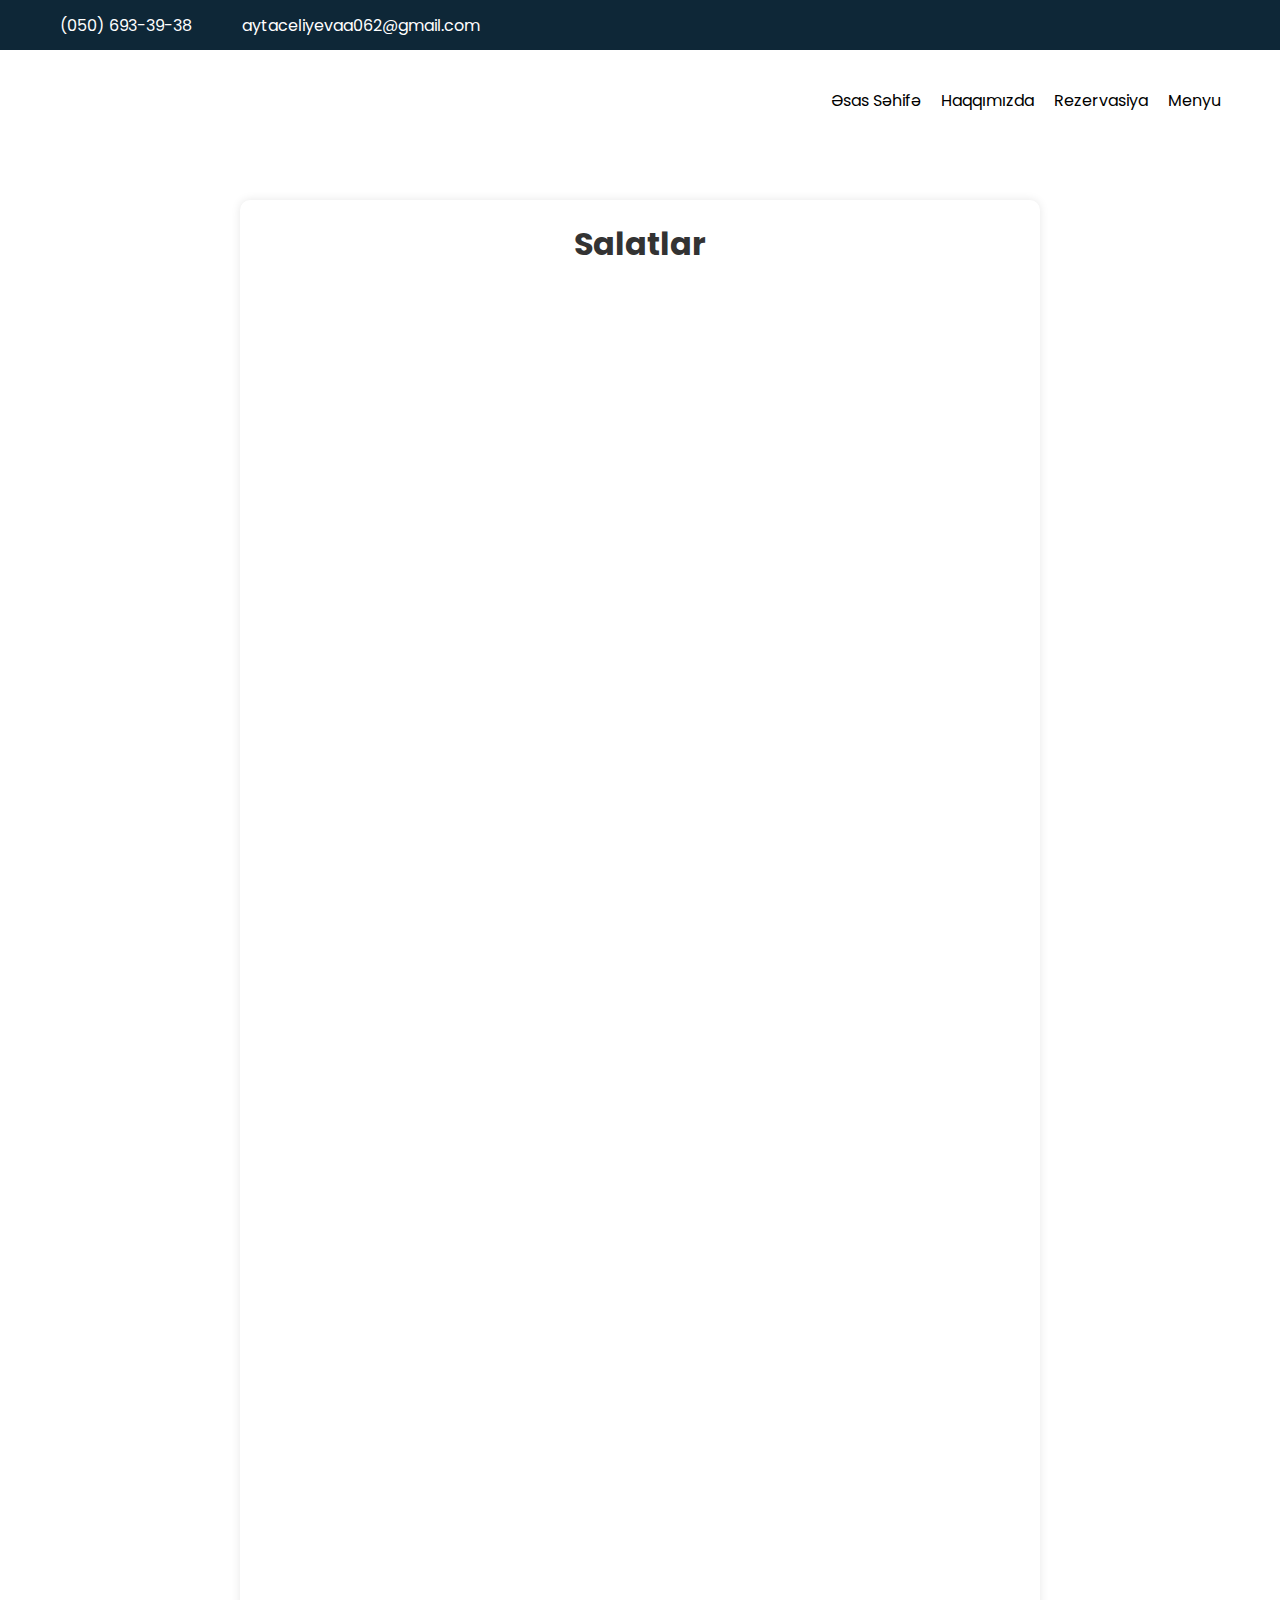
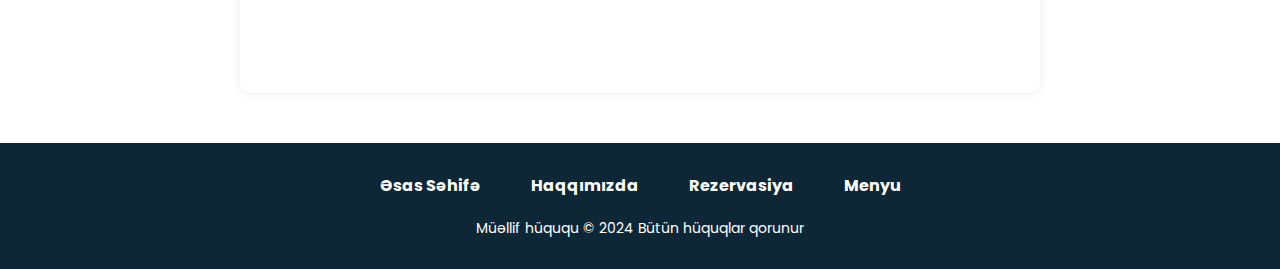
<file: salatlar.html>
<!DOCTYPE html>
<html lang="en">
  <head>
    <meta charset="UTF-8" />
    <meta http-equiv="X-UA-Compatible" content="IE=edge" />
    <meta name="viewport" content="width=device-width, initial-scale=1.0" />
    <link rel="stylesheet" href="./menyu.css" />
    <link rel="stylesheet" href="./footer.css" />
		<link rel="stylesheet" href="./header.css" />
    <link
      rel="stylesheet"
      href="https://cdnjs.cloudflare.com/ajax/libs/font-awesome/6.2.1/css/all.min.css"
      integrity="sha512-MV7K8+y+gLIBoVD59lQIYicR65iaqukzvf/nwasF0nqhPay5w/9lJmVM2hMDcnK1OnMGCdVK+iQrJ7lzPJQd1w=="
      crossorigin="anonymous"
      referrerpolicy="no-referrer"
    />
    <title>Lokma Baku</title>
  </head>
  <body>
		<div class="dark_bg">
			<div class="container">
				<div class="topbar">
					<ul>
						<li>
							<a href="tel:(050) 693-39-38"
								><i class="fa-solid fa-phone"></i
								><span class="contact-text"> (050) 693-39-38 </span>
							</a>
						</li>
						<li>
							<a href="mailto:aytaceliyevaa062@gmail.com"
								><i class="fa-solid fa-envelope"></i>
								<span class="contact-text">aytaceliyevaa062@gmail.com</span>
							</a>
						</li>
					</ul>
					<ul>
						<li>
							<a
								href="https://www.facebook.com/people/Lokma-Baku/61553702518374/"
								><i class="fa-brands fa-facebook"></i
							></a>
						</li>
						<li>
							<a href="https://www.instagram.com/lokmabaku/"
								><i class="fa-brands fa-instagram"></i
							></a>
						</li>
					</ul>
				</div>
			</div>
		</div>
		<div class="container">
			<header>
				<h1 class="logo">Lokma Baku</h1>
				<ul class="header-dropdown" id="menu">
					<li><a href="./index.html">Əsas Səhifə</a></li>
					<li><a href="./haqqimizda.html">Haqqımızda</a></li>
					<li><a href="./elaqe.html">Rezervasiya</a></li>
					<li class="has-dropdown">
						<a href="#">Menyu<i class="fa-solid fa-chevron-down"></i></a>
						<ul class="dropdown">
							<li><a href="./menyu.html">Lokma Baku Milli Mətbəx Setlər</a></li>
							<li><a href="./breakfast.html">Səhər yeməyi</a></li>
							<li><a href="./suplar.html">Suplar</a></li>
							<li><a href="./salatlar.html">Salatlar</a></li>
							<li><a href="./Pizzalar.html">Pizzalar</a></li>
							<li><a href="./Burgerler.html">Burgerlər</a></li>
							<li><a href="./Kabablar.html">Kabablar</a></li>
							<li><a href="./anayemekler.html">Ana yeməklər</a></li>
							<li><a href="./şirniyyatlar.html">Şirniyyatlar</a></li>
							<li><a href="./Çaylar.html">Çaylar</a></li>
							<li>
								<a href="./sərinləşdirici içkilər.html">Sərinləndirici içkilər</a>
							</li>
							<li><a href="./meyve.html">Meyvə şirələri</a></li>
						</ul>
					</li>
				</ul>
				<div id="burger-menu" class="burger-menu">
					<i class="fa-solid fa-bars"></i>
				</div>
			</header>
		</div>
          <div class="menu">
              <h1>Salatlar</h1>
              <div class="menu-items">
                  <div class="menu-item">
                      <img src="./images/salat1.jpg" alt="Gavurdağ">
                      <div class="details">
                        <h2>Gavurdağ</h2>
                          <p class="item-description">Pomidor, Qoz, Soğan, Acı biber, Cəfəri, Nanə, Nar şərab</p>
                          <span class="price">10 ₼</span>
                      </div>
                  </div>
                  <div class="menu-item">
                      <img src="./images/salat2.jpg" alt="Çoban Salatı">
                      <div class="details">
                        <h2>Çoban Salatı</h2>
                          <p class="item-description">Pomidor, Xiyar, Cəfəri, Qırmızı Soğan</p>
                          <span class="price">6 ₼</span>
                      </div>
                  </div>
                  <div class="menu-item">
                      <img src="./images/salat3.jpg" alt="Çoban Salatı Pendirli">
                      <div class="details">
                        <h2>Çoban Salatı Pendirli</h2>
                          <p class="item-description">Xiyar, Pomidor, Cəfəri, Qırmızı Sogan, Ağ pendir</p>
                          <span class="price">7 ₼</span>
                      </div>
                  </div>
                  <div class="menu-item">
                    <img src="./images/salat4.jpg" alt="Sezar Salat Krivetka">
                    <div class="details">
                      <h2>Sezar Salat Krivetka</h2>
                        <p class="item-description">Krivetka, Sezar sos, Ayzberq, Suxari, Çeri Pomidor, Parmizan</p>
                        <span class="price">15 ₼</span>
                    </div>
                </div>
                <div class="menu-item">
                    <img src="./images/salat5.jpg" alt="Sezar Salat Toyuq">
                    <div class="details">
                      <h2>Sezar Salat Toyuq</h2>
                        <p class="item-description">Toyuq file, Sezar sos, Ayzberq, Suxari, Çeri pomidor, Parmizan</p>
                        <span class="price">13 ₼</span>
                    </div>
                </div>
                <div class="menu-item">
                    <img src="./images/salat6.jpg" alt="">
                    <div class="details">
                      <h2>Qırmızı Soğanlı Pomidor Salatı</h2>
                        <p class="item-description">Qırmızı Soğan, Pomidor, Vişnə, Zogal sos, Reyhan</p>
                        <span class="price">9 ₼</span>
                    </div>
                </div>  
              </div>
          </div>
          <footer class="footer">
            <div class="container">
              <div class="footer-top">
                <ul class="footer-menu">
                  <li><a href="./index.html">Əsas Səhifə</a></li>
                  <li><a href="./haqqimizda.html">Haqqımızda</a></li>
                  <li><a href="./elaqe.html">Rezervasiya</a></li>
                  <li><a href="./menyu.html">Menyu</a></li>
                </ul>
              </div>
              <div class="footer-bottom">
                <p>Müəllif hüququ © 2024 Bütün hüquqlar qorunur</p>
              </div>
            </div>
          </footer>
          <script src="./index.js"></script>

  </body>
</html>
</file>
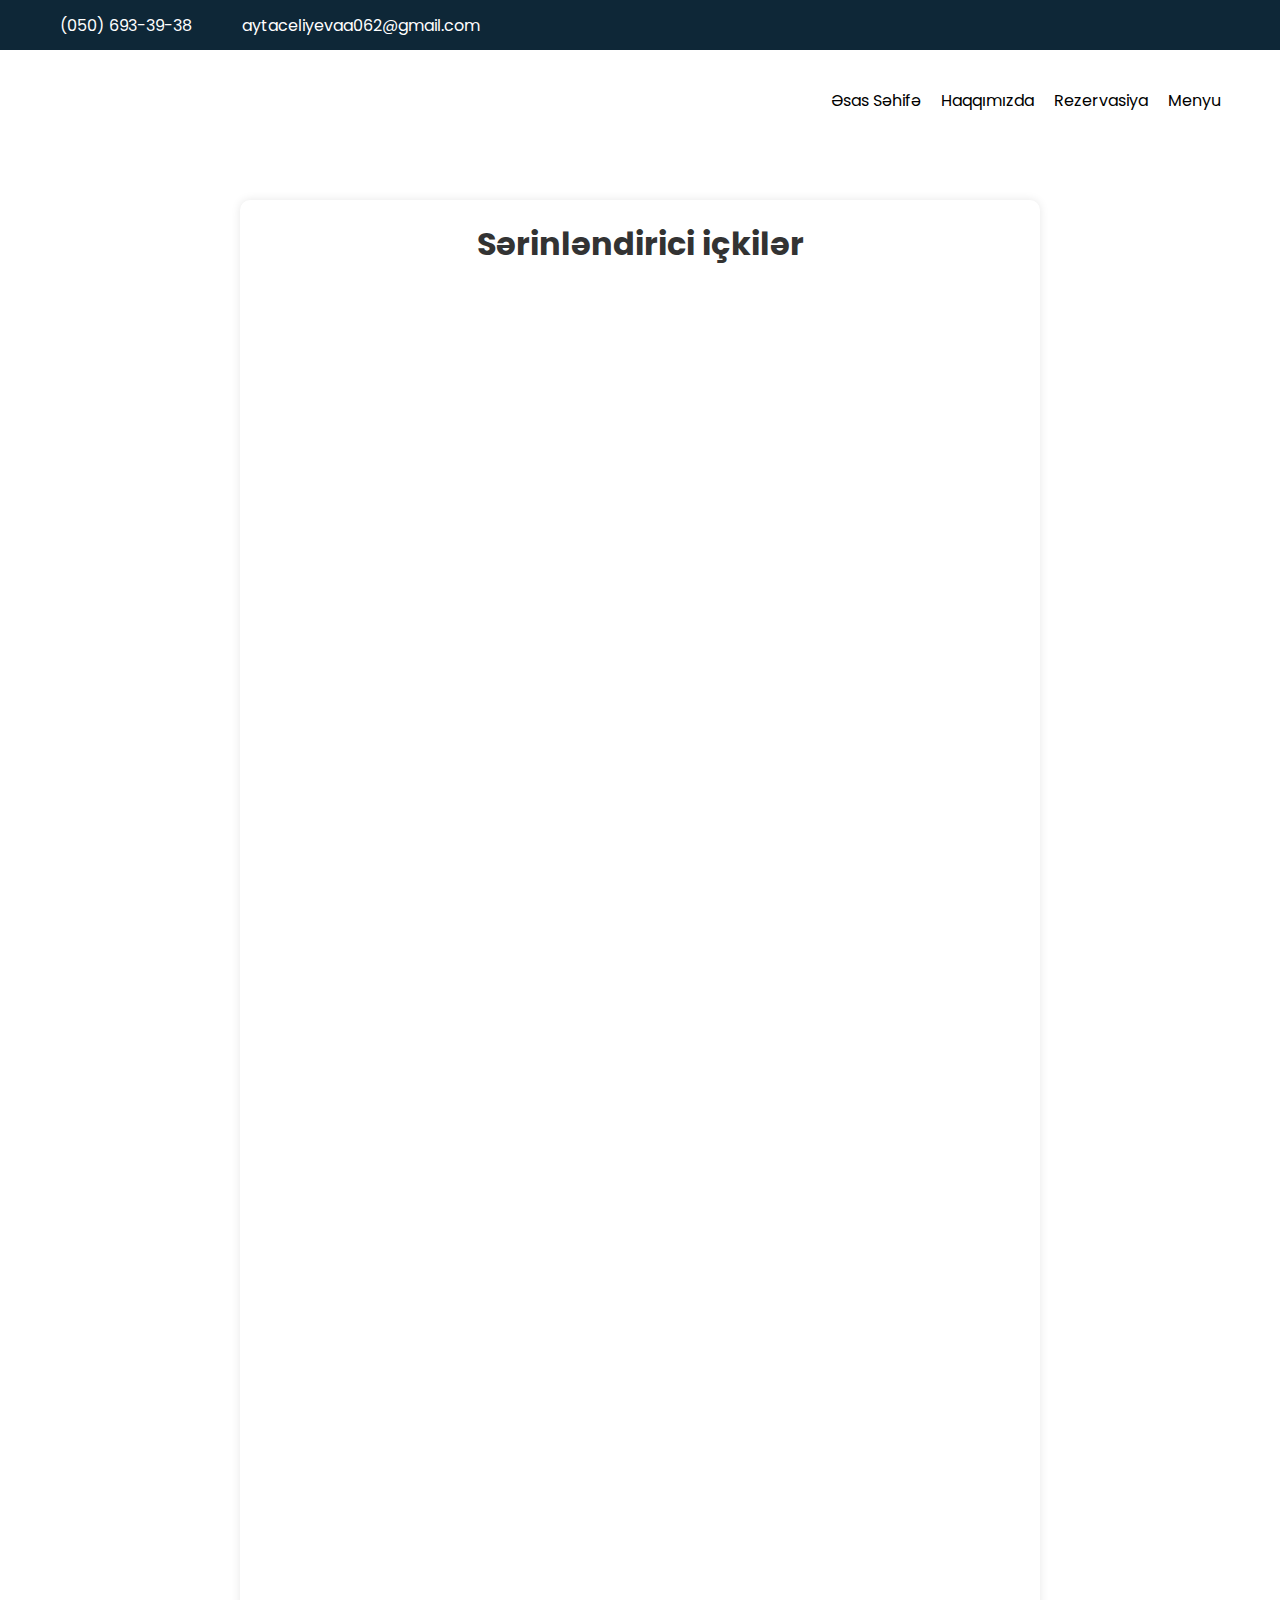
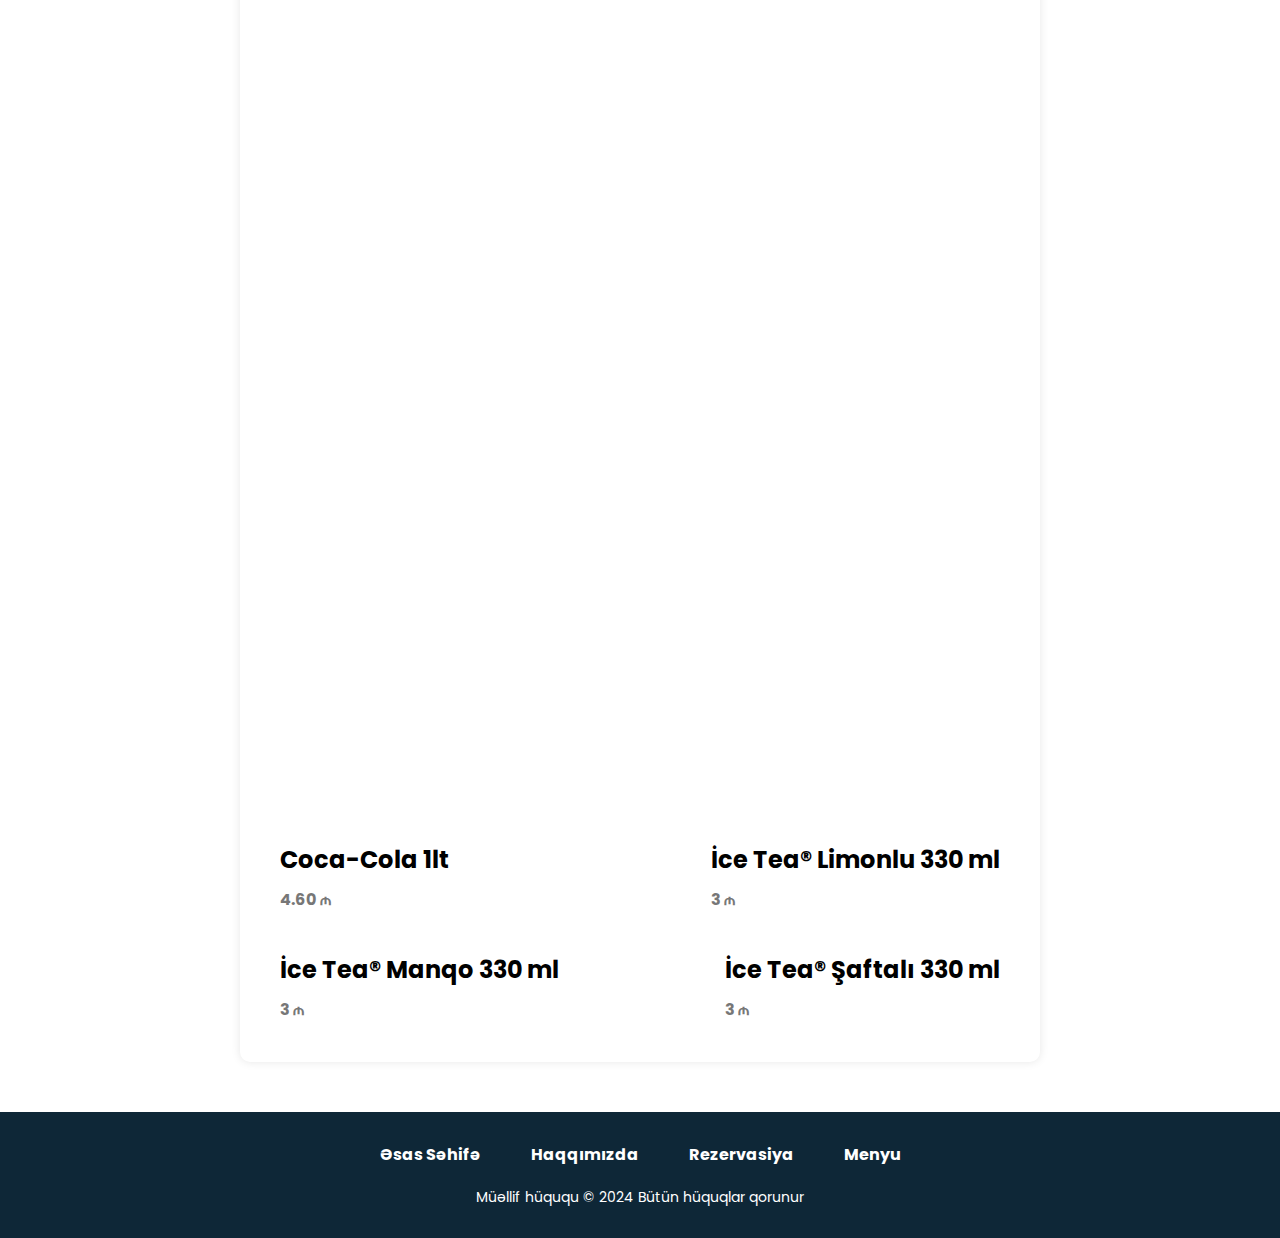
<file: sərinləşdirici içkilər.html>
<!DOCTYPE html>
<html lang="en">
	<head>
		<meta charset="UTF-8" />
		<meta http-equiv="X-UA-Compatible" content="IE=edge" />
		<meta name="viewport" content="width=device-width, initial-scale=1.0" />
		<link rel="stylesheet" href="./menyu.css" />
		<link rel="stylesheet" href="./footer.css" />
		<link rel="stylesheet" href="./header.css" />
		<link
			rel="stylesheet"
			href="https://cdnjs.cloudflare.com/ajax/libs/font-awesome/6.2.1/css/all.min.css"
			integrity="sha512-MV7K8+y+gLIBoVD59lQIYicR65iaqukzvf/nwasF0nqhPay5w/9lJmVM2hMDcnK1OnMGCdVK+iQrJ7lzPJQd1w=="
			crossorigin="anonymous"
			referrerpolicy="no-referrer"
		/>
		<title>Lokma Baku</title>
	</head>
	<body>
		<div class="dark_bg">
			<div class="container">
				<div class="topbar">
					<ul>
						<li>
							<a href="tel:(050) 693-39-38"
								><i class="fa-solid fa-phone"></i
								><span class="contact-text"> (050) 693-39-38 </span>
							</a>
						</li>
						<li>
							<a href="mailto:aytaceliyevaa062@gmail.com"
								><i class="fa-solid fa-envelope"></i>
								<span class="contact-text">aytaceliyevaa062@gmail.com</span>
							</a>
						</li>
					</ul>
					<ul>
						<li>
							<a
								href="https://www.facebook.com/people/Lokma-Baku/61553702518374/"
								><i class="fa-brands fa-facebook"></i
							></a>
						</li>
						<li>
							<a href="https://www.instagram.com/lokmabaku/"
								><i class="fa-brands fa-instagram"></i
							></a>
						</li>
					</ul>
				</div>
			</div>
		</div>
		<div class="container">
			<header>
				<h1 class="logo">Lokma Baku</h1>
				<ul class="header-dropdown" id="menu">
					<li><a href="./index.html">Əsas Səhifə</a></li>
					<li><a href="./haqqimizda.html">Haqqımızda</a></li>
					<li><a href="./elaqe.html">Rezervasiya</a></li>
					<li class="has-dropdown">
						<a href="#">Menyu<i class="fa-solid fa-chevron-down"></i></a>
						<ul class="dropdown">
							<li><a href="./menyu.html">Lokma Baku Milli Mətbəx Setlər</a></li>
							<li><a href="./breakfast.html">Səhər yeməyi</a></li>
							<li><a href="./suplar.html">Suplar</a></li>
							<li><a href="./salatlar.html">Salatlar</a></li>
							<li><a href="./Pizzalar.html">Pizzalar</a></li>
							<li><a href="./Burgerler.html">Burgerlər</a></li>
							<li><a href="./Kabablar.html">Kabablar</a></li>
							<li><a href="./anayemekler.html">Ana yeməklər</a></li>
							<li><a href="./şirniyyatlar.html">Şirniyyatlar</a></li>
							<li><a href="./Çaylar.html">Çaylar</a></li>
							<li>
								<a href="./sərinləşdirici içkilər.html">Sərinləndirici içkilər</a>
							</li>
							<li><a href="./meyve.html">Meyvə şirələri</a></li>
						</ul>
					</li>
				</ul>
				<div id="burger-menu" class="burger-menu">
					<i class="fa-solid fa-bars"></i>
				</div>
			</header>
		</div>
		<div class="menu">
			<h1>Sərinləndirici içkilər</h1>
			<div class="menu-items">
				<div class="menu-item">
					<img src="./images/icki1.avif" alt="Su Sirab® Qazlı 330 ml" />
					<div class="details">
						<h2>Su Sirab® Qazlı 330 ml</h2>
						<span class="price">1.90 ₼</span>
					</div>
				</div>
				<div class="menu-item">
					<img src="./images/icki2.avif" alt="Su Sirab® Qazsız 330 ml" />
					<div class="details">
						<h2>Su Sirab® Qazsız 330 ml</h2>
						<span class="price">1.90 ₼</span>
					</div>
				</div>
				<div class="menu-item">
					<img src="./images/icki3.avif" alt="Coca-Cola® 300 ml" />
					<div class="details">
						<h2>Coca-Cola® 300 ml</h2>
						<span class="price">1.80 ₼</span>
					</div>
				</div>
				<div class="menu-item">
					<img src="./images/icki4.avif" alt="Coca-Cola® 330 ml" />
					<div class="details">
						<h2>Coca-Cola® 330 ml</h2>
						<span class="price">3 ₼</span>
					</div>
				</div>
				<div class="menu-item">
					<img src="./images/icki5.avif" alt="Coca-Cola Zero® 330 ml" />
					<div class="details">
						<h2>Coca-Cola Zero® 330 ml</h2>
						<span class="price">3 ₼</span>
					</div>
				</div>
				<div class="menu-item">
					<img src="./images/icki6.avif" alt="Fanta® 300 ml" />
					<div class="details">
						<h2>Fanta® 300 ml</h2>
						<span class="price">1.80 ₼</span>
					</div>
				</div>
				<div class="menu-item">
					<img src="./images/icki7.avif" alt="Fanta® 330 ml" />
					<div class="details">
						<h2>Fanta® 300 ml</h2>
						<span class="price">3 ₼</span>
					</div>
				</div>
				<div class="menu-item">
					<img src="./images/icki8.avif" alt="Sprite® 300 ml" />
					<div class="details">
						<h2>Sprite® 300 ml</h2>
						<span class="price">1.80 ₼</span>
					</div>
				</div>
				<div class="menu-item">
					<img src="./images/icki9.avif" alt="Sprite® 330 ml" />
					<div class="details">
						<h2>Sprite® 330 ml</h2>
						<span class="price">3 ₼</span>
					</div>
				</div>
				<div class="menu-item">
					<img src="./images/icki10.avif" alt=" Ayran Atena® 200 ml" />
					<div class="details">
						<h2>Ayran Atena® 200 ml</h2>
						<span class="price">1.50 ₼</span>
					</div>
				</div>
				<div class="menu-item">
					<img src="./images/icki11.avif" alt="Limonad® Düşes 500 ml" />
					<div class="details">
						<h2>Limonad® Düşes 500 ml</h2>
						<span class="price">4 ₼</span>
					</div>
				</div>
				<div class="menu-item">
					<img src="./images/icki12.avif" alt="Limonad® Tərxunlu 500 ml" />
					<div class="details">
						<h2>Limonad® Tərxunlu 500 ml</h2>
						<span class="price">4 ₼</span>
					</div>
				</div>
				<div class="details">
					<h2>Coca-Cola 1lt</h2>
					<span class="price">4.60 ₼</span>
				</div>
				<div class="details">
					<h2>İce Tea® Limonlu 330 ml</h2>
					<span class="price">3 ₼</span>
				</div>
				<div class="details">
					<h2>İce Tea® Manqo 330 ml</h2>
					<span class="price">3 ₼</span>
				</div>
				<div class="details">
					<h2>İce Tea® Şaftalı 330 ml</h2>
					<span class="price">3 ₼</span>
				</div>
			</div>
		</div>
		<footer class="footer">
			<div class="container">
				<div class="footer-top">
					<ul class="footer-menu">
						<li><a href="./index.html">Əsas Səhifə</a></li>
						<li><a href="./haqqimizda.html">Haqqımızda</a></li>
						<li><a href="./elaqe.html">Rezervasiya</a></li>
						<li><a href="./menyu.html">Menyu</a></li>
					</ul>
				</div>
				<div class="footer-bottom">
					<p>Müəllif hüququ © 2024 Bütün hüquqlar qorunur</p>
				</div>
			</div>
		</footer>

    <script src="./index.js"></script>

	</body>
</html>
</file>
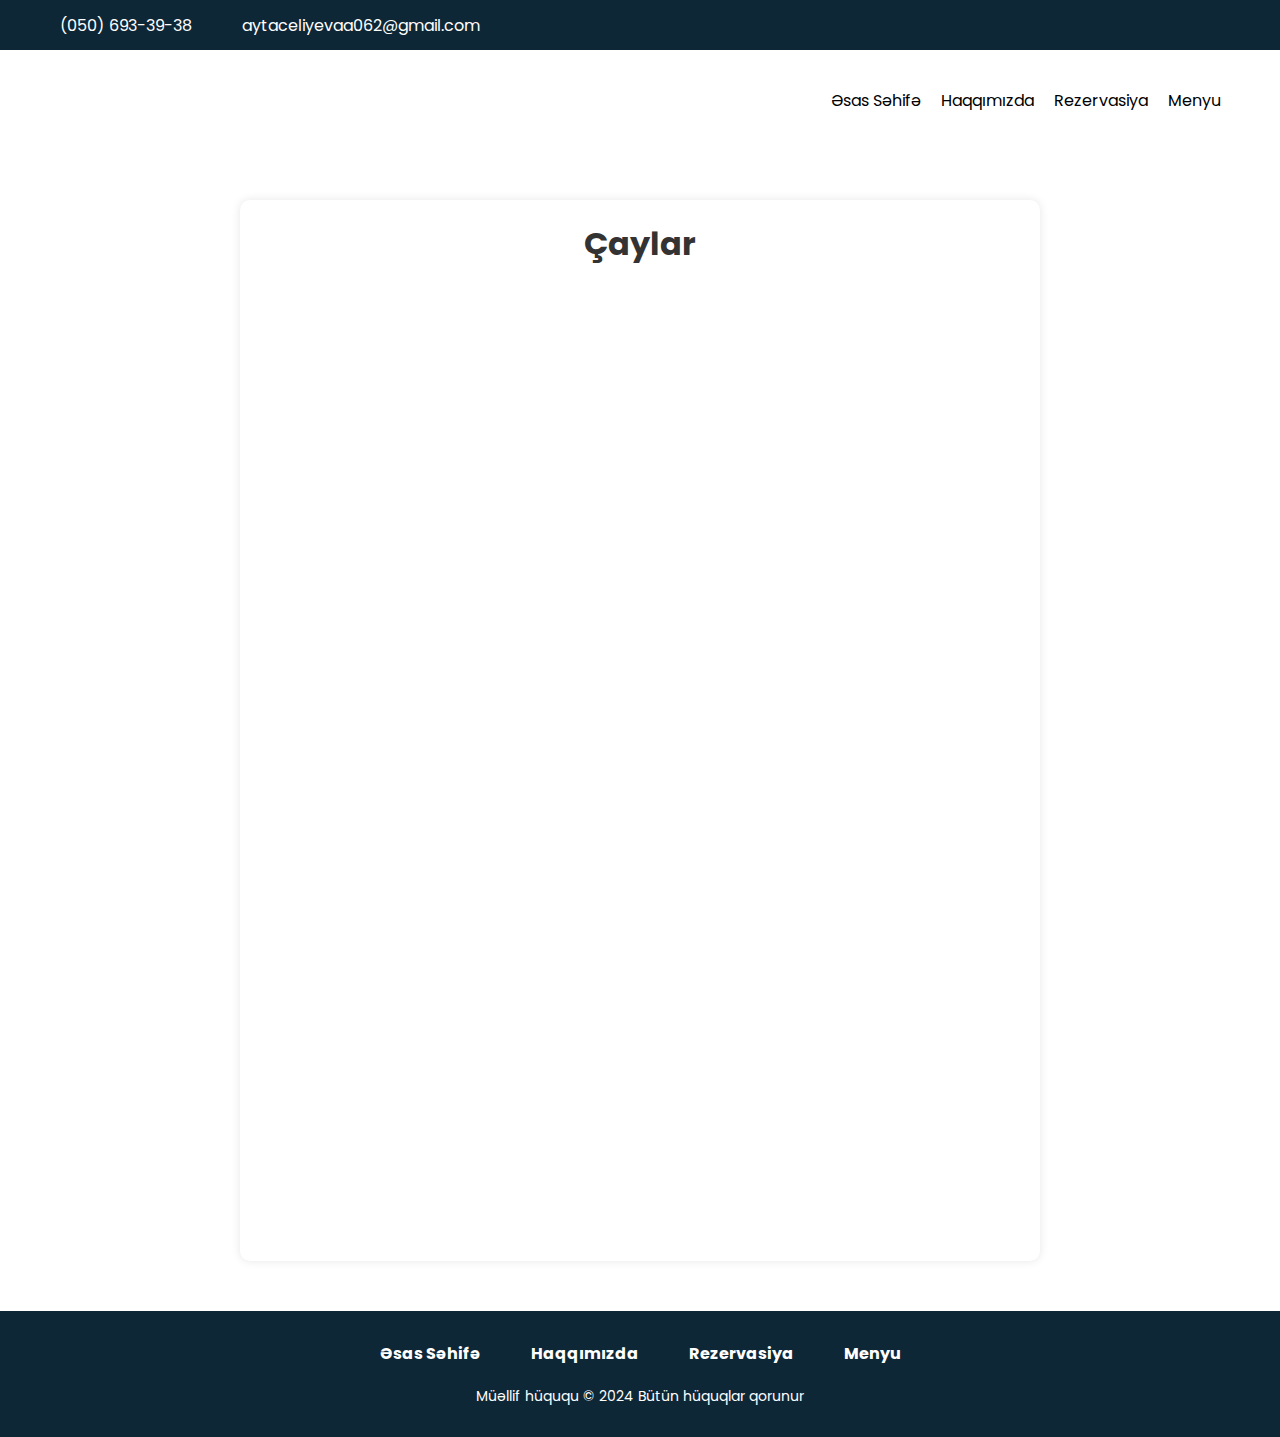
<file: Çaylar.html>
<!DOCTYPE html>
<html lang="en">
	<head>
		<meta charset="UTF-8" />
		<meta http-equiv="X-UA-Compatible" content="IE=edge" />
		<meta name="viewport" content="width=device-width, initial-scale=1.0" />
		<link rel="stylesheet" href="./menyu.css" />
		<link rel="stylesheet" href="./footer.css" />
		<link rel="stylesheet" href="./header.css" />
		<link
			rel="stylesheet"
			href="https://cdnjs.cloudflare.com/ajax/libs/font-awesome/6.2.1/css/all.min.css"
			integrity="sha512-MV7K8+y+gLIBoVD59lQIYicR65iaqukzvf/nwasF0nqhPay5w/9lJmVM2hMDcnK1OnMGCdVK+iQrJ7lzPJQd1w=="
			crossorigin="anonymous"
			referrerpolicy="no-referrer"
		/>
		<title>Lokma Baku</title>
	</head>
	<body>
		<div class="dark_bg">
			<div class="container">
				<div class="topbar">
					<ul>
						<li>
							<a href="tel:(050) 693-39-38"
								><i class="fa-solid fa-phone"></i
								><span class="contact-text"> (050) 693-39-38 </span>
							</a>
						</li>
						<li>
							<a href="mailto:aytaceliyevaa062@gmail.com"
								><i class="fa-solid fa-envelope"></i>
								<span class="contact-text">aytaceliyevaa062@gmail.com</span>
							</a>
						</li>
					</ul>
					<ul>
						<li>
							<a
								href="https://www.facebook.com/people/Lokma-Baku/61553702518374/"
								><i class="fa-brands fa-facebook"></i
							></a>
						</li>
						<li>
							<a href="https://www.instagram.com/lokmabaku/"
								><i class="fa-brands fa-instagram"></i
							></a>
						</li>
					</ul>
				</div>
			</div>
		</div>
		<div class="container">
			<header>
				<h1 class="logo">Lokma Baku</h1>
				<ul class="header-dropdown" id="menu">
					<li><a href="./index.html">Əsas Səhifə</a></li>
					<li><a href="./haqqimizda.html">Haqqımızda</a></li>
					<li><a href="./elaqe.html">Rezervasiya</a></li>
					<li class="has-dropdown">
						<a href="#">Menyu<i class="fa-solid fa-chevron-down"></i></a>
						<ul class="dropdown">
							<li><a href="./menyu.html">Lokma Baku Milli Mətbəx Setlər</a></li>
							<li><a href="./breakfast.html">Səhər yeməyi</a></li>
							<li><a href="./suplar.html">Suplar</a></li>
							<li><a href="./salatlar.html">Salatlar</a></li>
							<li><a href="./Pizzalar.html">Pizzalar</a></li>
							<li><a href="./Burgerler.html">Burgerlər</a></li>
							<li><a href="./Kabablar.html">Kabablar</a></li>
							<li><a href="./anayemekler.html">Ana yeməklər</a></li>
							<li><a href="./şirniyyatlar.html">Şirniyyatlar</a></li>
							<li><a href="./Çaylar.html">Çaylar</a></li>
							<li>
								<a href="./sərinləşdirici içkilər.html">Sərinləndirici içkilər</a>
							</li>
							<li><a href="./meyve.html">Meyvə şirələri</a></li>
						</ul>
					</li>
				</ul>
				<div id="burger-menu" class="burger-menu">
					<i class="fa-solid fa-bars"></i>
				</div>
			</header>
		</div>
		<div class="menu">
			<h1>Çaylar</h1>
			<div class="menu-items">
				<div class="menu-item">
					<img src="./images/cay.jpg" alt="Stəkan Çay" />
					<div class="details">
						<h2>Stəkan Çay</h2>
						<span class="price">2 ₼</span>
					</div>
				</div>
				<div class="menu-item">
					<img src="./images/jasmine.webp" alt="Jasmine" />
					<div class="details">
						<h2>Jasmine</h2>
						<span class="price">8 ₼</span>
					</div>
				</div>
				<div class="menu-item">
					<img src="./images/Earl Grey.jpg" alt="Earl Grey" />
					<div class="details">
						<h2>Earl Grey</h2>
						<span class="price">6 ₼</span>
					</div>
				</div>
				<div class="menu-item">
					<img src="./images/Yaşıl Çay.webp" alt="Yaşıl Çay" />
					<div class="details">
						<h2>Yaşıl Çay</h2>
						<span class="price">8 ₼</span>
					</div>
				</div>
			</div>
		</div>
		<footer class="footer">
			<div class="container">
				<div class="footer-top">
					<ul class="footer-menu">
						<li><a href="./index.html">Əsas Səhifə</a></li>
						<li><a href="./haqqimizda.html">Haqqımızda</a></li>
						<li><a href="./elaqe.html">Rezervasiya</a></li>
						<li><a href="./menyu.html">Menyu</a></li>
					</ul>
				</div>
				<div class="footer-bottom">
					<p>Müəllif hüququ © 2024 Bütün hüquqlar qorunur</p>
				</div>
			</div>
		</footer>
		<script src="./index.js"></script>
	</body>
</html>
</file>
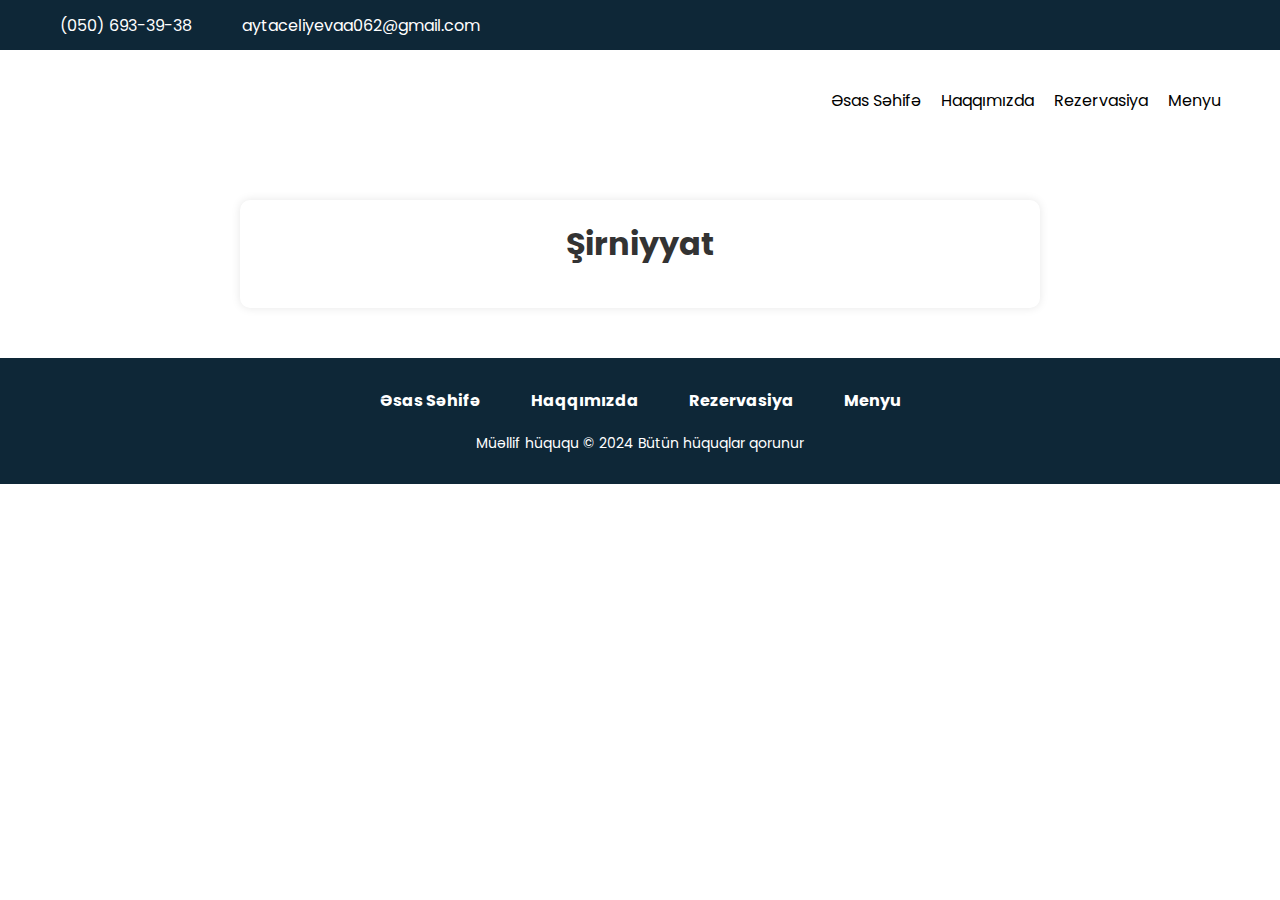
<file: şirniyyatlar.html>
<!DOCTYPE html>
<html lang="en">
	<head>
		<meta charset="UTF-8" />
		<meta http-equiv="X-UA-Compatible" content="IE=edge" />
		<meta name="viewport" content="width=device-width, initial-scale=1.0" />
		<link rel="stylesheet" href="./menyu.css" />
		<link rel="stylesheet" href="./footer.css" />
		<link rel="stylesheet" href="./header.css" />
		<link
			rel="stylesheet"
			href="https://cdnjs.cloudflare.com/ajax/libs/font-awesome/6.2.1/css/all.min.css"
			integrity="sha512-MV7K8+y+gLIBoVD59lQIYicR65iaqukzvf/nwasF0nqhPay5w/9lJmVM2hMDcnK1OnMGCdVK+iQrJ7lzPJQd1w=="
			crossorigin="anonymous"
			referrerpolicy="no-referrer"
		/>
		<title>Lokma Baku</title>
	</head>
	<body>
		<div class="dark_bg">
			<div class="container">
				<div class="topbar">
					<ul>
						<li>
							<a href="tel:(050) 693-39-38"
								><i class="fa-solid fa-phone"></i
								><span class="contact-text"> (050) 693-39-38 </span>
							</a>
						</li>
						<li>
							<a href="mailto:aytaceliyevaa062@gmail.com"
								><i class="fa-solid fa-envelope"></i>
								<span class="contact-text">aytaceliyevaa062@gmail.com</span>
							</a>
						</li>
					</ul>
					<ul>
						<li>
							<a
								href="https://www.facebook.com/people/Lokma-Baku/61553702518374/"
								><i class="fa-brands fa-facebook"></i
							></a>
						</li>
						<li>
							<a href="https://www.instagram.com/lokmabaku/"
								><i class="fa-brands fa-instagram"></i
							></a>
						</li>
					</ul>
				</div>
			</div>
		</div>
		<div class="container">
			<header>
				<h1 class="logo">Lokma Baku</h1>
				<ul class="header-dropdown" id="menu">
					<li><a href="./index.html">Əsas Səhifə</a></li>
					<li><a href="./haqqimizda.html">Haqqımızda</a></li>
					<li><a href="./elaqe.html">Rezervasiya</a></li>
					<li class="has-dropdown">
						<a href="#">Menyu<i class="fa-solid fa-chevron-down"></i></a>
						<ul class="dropdown">
							<li><a href="./menyu.html">Lokma Baku Milli Mətbəx Setlər</a></li>
							<li><a href="./breakfast.html">Səhər yeməyi</a></li>
							<li><a href="./suplar.html">Suplar</a></li>
							<li><a href="./salatlar.html">Salatlar</a></li>
							<li><a href="./Pizzalar.html">Pizzalar</a></li>
							<li><a href="./Burgerler.html">Burgerlər</a></li>
							<li><a href="./Kabablar.html">Kabablar</a></li>
							<li><a href="./anayemekler.html">Ana yeməklər</a></li>
							<li><a href="./şirniyyatlar.html">Şirniyyatlar</a></li>
							<li><a href="./Çaylar.html">Çaylar</a></li>
							<li>
								<a href="./sərinləşdirici içkilər.html">Sərinləndirici içkilər</a>
							</li>
							<li><a href="./meyve.html">Meyvə şirələri</a></li>
						</ul>
					</li>
				</ul>
				<div id="burger-menu" class="burger-menu">
					<i class="fa-solid fa-bars"></i>
				</div>
			</header>
		</div>
		<div class="menu">
			<h1>Şirniyyat</h1>
			<div class="menu-items"></div>
		</div>
		<footer class="footer">
			<div class="container">
				<div class="footer-top">
					<ul class="footer-menu">
						<li><a href="./index.html">Əsas Səhifə</a></li>
						<li><a href="./haqqimizda.html">Haqqımızda</a></li>
						<li><a href="./elaqe.html">Rezervasiya</a></li>
						<li><a href="./menyu.html">Menyu</a></li>
					</ul>
				</div>
				<div class="footer-bottom">
					<p>Müəllif hüququ © 2024 Bütün hüquqlar qorunur</p>
				</div>
			</div>
		</footer>
		<script src="./index.js"></script>
	</body>
</html>
</file>
<file: index.css>
.hero {
	height: 100%;
	min-height: calc(100vh - var(--base-height));
	background-image: url("./images/_DSC4269.jpg");
	background-size: cover;
	background-repeat: no-repeat;
	background-position: center;
	display: flex;
	justify-content: center;
	align-items: center;
	text-align: center;
	color: #fff;
	position: relative;
	z-index: 0;
}
.hero-text {
	margin-bottom: 20%;
}
.hero::before {
	content: "";
	width: 100%;
	height: 100%;
	position: absolute;
	top: 0;
	left: 0;
	background-color: rgba(14, 39, 55, 0.7);
	z-index: -1;
}
.hero h1 {
	font-size: 60px;
}
.hero h2 {
	font-size: 30px;
}

@media (max-width: 700px) {
	.burger-menu {
		display: flex;
	}
	.menu {
		position: absolute;
		height: 0;
		visibility: hidden;
		opacity: 0;
		top: 100%;
		left: 0;
		width: 0;
	}
	.topbar .contact-text {
		display: none;
	}

	.footer {
		padding: 15px 0;
		font-size: 14px;
		text-align: center;
	}
	.footer-top {
		margin-bottom: 15px;
	}

	.footer-menu {
		list-style: none;
		padding: 0;
		display: flex;
		justify-content: center;
		gap: 20px;
		font-weight: bold;
		font-size: 13px;
	}

	.footer-menu li a {
		color: #ffffff;
		transition: color 0.3s ease;
		font-size: 14px;
	}
}

.open-menu {
	height: max-content;
	width: 100%;
	padding: calc(var(--base) * 10);
	opacity: 1;
	visibility: visible;
	top: 100%;
	left: 0;
	z-index: 10;
	background: #fff;
	flex-direction: column;
	gap: calc(var(--base) * 10);
}
</file>
<file: footer.css>
.footer {
	background-color: #0e2737;
	color: #ffffff;
	padding: 30px 0;
	font-size: 14px;
	text-align: center;
}
.footer-top {
	margin-bottom: 20px;
}

.footer-menu {
	list-style: none;
	padding: 0;
	display: flex;
	justify-content: center;
	gap: 50px;
	font-weight: bold;
	font-size: 14px;
}

.footer-menu li a {
	color: #ffffff;
	transition: color 0.3s ease;
	font-size: 16px;
}

.footer-menu li a:hover {
	color: #1cc3b2;
}

@media screen and (max-width: 600px) {
	.footer-menu {
		flex-direction: column;
	}
}
</file>
<file: header.css>
@import url("https://fonts.googleapis.com/css2?family=Poppins:wght@400;500;700&display=swap");
* {
	margin: 0;
	padding: 0;
	box-sizing: border-box;
	text-decoration: none;
	list-style: none;
	font-family: "Poppins", sans-serif;
}

:root {
	--dark-bg-color: #0e2737;
	--btn-color: #1cc3b2;
	--base-height: 100px;
	--base: 4px;
}
.dark_bg {
	background-color: var(--dark-bg-color);
}
.container {
	width: 100%;
	margin: auto;
	padding-inline: 20px;
}
.logo {
	white-space: nowrap;
}

.topbar {
	color: #fff;
	display: flex;
	height: 50px;
	align-items: center;
	justify-content: space-between;
}
.topbar ul {
	display: flex;
}
.topbar ul:first-of-type {
	gap: 50px;
}
.topbar ul:last-of-type {
	gap: 30px;
}
a {
	color: inherit;
}
header {
	height: var(--base-height);
	display: flex;
	align-items: center;
	justify-content: space-between;
	position: relative;
}
.header-dropdown {
	display: flex;
	gap: calc(var(--base) * 5);
	width: 100%;
	justify-content: end;
	transition: all 300ms ease;
}
.header-dropdown > li {
	display: flex;
	justify-content: center;
	align-items: center;
}
.has-dropdown {
	position: relative;
	white-space: nowrap;
}
.dropdown {
	width: max-content;
	max-width: 300px;
	background-color: #fff;
	color: #000;
	position: absolute;
	z-index: 20;
	right: 0;
	top: 50px;
	box-shadow: 0 2px 40px 8px rgb(15 15 15 / 15%);
	border-radius: 6px;
	transition: 0.3s;
	opacity: 0;
	visibility: hidden;
}
.dropdown .has-dropdown:hover > .dropdown {
	top: -10px;
}
.has-dropdown:hover > .dropdown {
	top: calc(100% + 10px);
	opacity: 1;
	visibility: visible;
}
.dropdown a {
	display: inline-block;
	padding: 10px 20px;
}
header > ul li a:hover {
	color: #1cc3b2;
}
.dropdown li:hover {
	color: var(--btn-color);
}

.burger-menu {
	display: none;
	font-size: calc(var(--base) * 7);
	cursor: pointer;
	border-radius: 100%;
	aspect-ratio: 1/1;
	height: calc(var(--base) * 14);
	justify-content: center;
	align-items: center;
	background-color: #f1f1f1;
	padding: var(--base);
	transition: all 300ms ease;
}
.burger-menu:hover {
	background-color: #d4d4d4;
}

@media (max-width: 700px) {
	.burger-menu {
		display: flex;
	}
	.header-dropdown {
		position: absolute;
		height: 0;
		visibility: hidden;
		opacity: 0;
		top: 100%;
		left: 0;
		width: 0;
	}
	.topbar .contact-text {
		display: none;
	}
}

@media (max-width: 2000px) {
	.container {
		max-width: 1200px;
	}
}
@media (max-width: 991px) {
	.container {
		max-width: 960px;
	}
}
@media (max-width: 660px) {
	.container {
		max-width: 100%;
		padding-inline: calc(var(--base) * 3);
	}
}

@media (max-width: 700px) {
	.burger-menu {
		display: flex;
	}
}

.open-menu {
	height: max-content;
	width: 100%;
	padding: calc(var(--base) * 10);
	opacity: 1;
	visibility: visible;
	top: 100%;
	left: 10%;
	z-index: 10;
	background: #fff;
	flex-direction: column;
	gap: calc(var(--base) * 10);
}
@media screen and (max-width: 299px) {
	.logo {
		font-size: 10px !important;
	}
}

@keyframes letterFadeIn {
	0% {
		opacity: 0;
		transform: translateX(100px); /* Coming from the right */
	}
	100% {
		opacity: 1;
		transform: translateX(0); /* Settle into place */
	}
}

.logo {
	font-weight: bold;
	text-align: center;
	display: inline-block;
	white-space: nowrap;
}

@keyframes fadeIn {
	from {
		opacity: 0;
		transform: translateY(20px);
	}
	to {
		opacity: 1;
		transform: translateY(0);
	}
}

.hero-text {
	animation: fadeIn 1.5s ease-in-out;
}

.hero-text h2 {
	display: inline-block;
	overflow: hidden;
	white-space: nowrap;
	border-right: 3px solid rgba(255, 255, 255, 0.75); /* Blinking cursor effect */
	animation: typing 4s steps(30, end), blink 0.6s step-end infinite;
	color: #fff; /* Initial color */
	width: 100%;
}

@media (max-width: 700px) {
	.hero-text > h1 {
		font-size: 20px;
	}
	.hero-text > h2 {
		font-size: 10px;
	}
}

@keyframes typing {
	from {
		width: 0;
	}
	to {
		width: 100%;
	}
}

@keyframes blink {
	from,
	to {
		border-color: transparent;
	}
	50% {
		border-color: rgba(255, 255, 255, 0.75);
	}
}
</file>
<file: menyu.css>
.menu {
	max-width: 800px;
	margin: 50px auto;
	background-color: #fff;
	padding: 20px;
	border-radius: 10px;
	box-shadow: 0 0 10px rgba(0, 0, 0, 0.1);
}

.menu h1 {
	text-align: center;
	color: #333;
	padding-bottom: 20px;
}

.menu-items {
	display: flex;
	flex-wrap: wrap;
	justify-content: space-between;
}

.menu-item {
	width: calc(50% - 20px);
	margin-bottom: 30px;
	background-color: #f9f9f9;
	border-radius: 10px;
	overflow: hidden;
	box-shadow: 0 0 10px rgba(0, 0, 0, 0.1);
}

.menu-item img {
	width: 100%;
	height: auto;
	transition: transform 0.3s ease;
}

.menu-item:hover img {
	transform: translateY(-20px);
}

.details {
	padding: 20px;
}

.item-description {
	margin-top: 0;
	color: #666;
}

.price {
	display: block;
	margin-top: 10px;
	color: #777;
	font-weight: bold;
}

@media screen and (max-width: 991px) {
	.menu-items {
		flex-direction: column;
	}
	.menu-item {
		width: 100%;
	}
}

/* Animation styles */
@keyframes fadeInLeft {
	from {
		opacity: 0;
		transform: translateX(-100%);
	}
	to {
		opacity: 1;
		transform: translateX(0);
	}
}

@keyframes fadeInRight {
	from {
		opacity: 0;
		transform: translateX(100%);
	}
	to {
		opacity: 1;
		transform: translateX(0);
	}
}

.menu-item {
	opacity: 0; /* Initially hidden */
	animation-fill-mode: forwards; /* Retain final state */
}
</file>
<file: elaqe.css>
.form {
	max-width: 600px;
	width: 100%;
	margin: 0 auto;
	padding: 20px;
	
}
body {
	height: 1000px;
	background-image: url("./images/_DSC4269.jpg");
	background-size: cover;
	background-repeat: no-repeat;
	background-position: center;
}
body::before {
	content: "";
	width: 100%;
	height: 1000px;
	position: absolute;
	top: 0;
	left: 0;
	background-color: rgba(168, 189, 200, 0.7);
	z-index: -1;
}
h2 {
	text-align: center;
}

.input-group {
	width: 100%;
	margin-bottom: 15px;
}

.input-group label {
	display: block;
	margin-bottom: 5px;
}

input,
textarea {
	width: 100%;
	padding: 10px 15px;
	border: none;
	border-radius: 8px;
	box-shadow: 0 4px 6px rgba(0, 0, 0, 0.1);
	font-size: 16px;
	background: linear-gradient(145deg, #f0f0f0, #e0e0e0);
	color: #333;
	outline: none;
	transition: transform 0.2s ease, box-shadow 0.2s ease;
}

input:focus,
textarea:focus {
	transform: scale(1.02);
	box-shadow: 0 6px 10px rgba(0, 0, 0, 0.15);
	background: linear-gradient(145deg, #ffffff, #dcdcdc);
}

button {
	padding: 12px 20px;
	border: none;
	border-radius: 8px;
	font-size: 16px;
	font-weight: bold;
	cursor: pointer;
	background-color:#0e2737; 
	color: white;
	box-shadow: 0 4px 6px rgba(1, 12, 106, 0.4);
	transition: transform 0.2s ease, box-shadow 0.2s ease;
}

button:hover {
	box-shadow: 0 6px 10px  #123347;
}

button:active {
	box-shadow: 0 4px 6px #123347;
}

textarea {
	resize: vertical;
	min-height: 100px;
}
form{
	display: flex;
	flex-direction: column;
	align-items: center;
}

.success-popup {
	position: fixed;
	top: 10vh;
	left: 50%;
	transform: translate(-50%, -50%);
	background: linear-gradient(145deg, #d4edda, #c3e6cb);
	color: #155724;
	border: 1px solid #c3e6cb;
	border-radius: 10px;
	padding: 20px 30px;
	box-shadow: 0 4px 6px rgba(0, 0, 0, 0.1);
	font-size: 18px;
	text-align: center;
	display: none;
	z-index: 1000;
	animation: fadeIn 0.3s ease-in-out;
}

@keyframes fadeIn {
	from {
		opacity: 0;
	}
	to {
		opacity: 1;
	}
}
</file>
